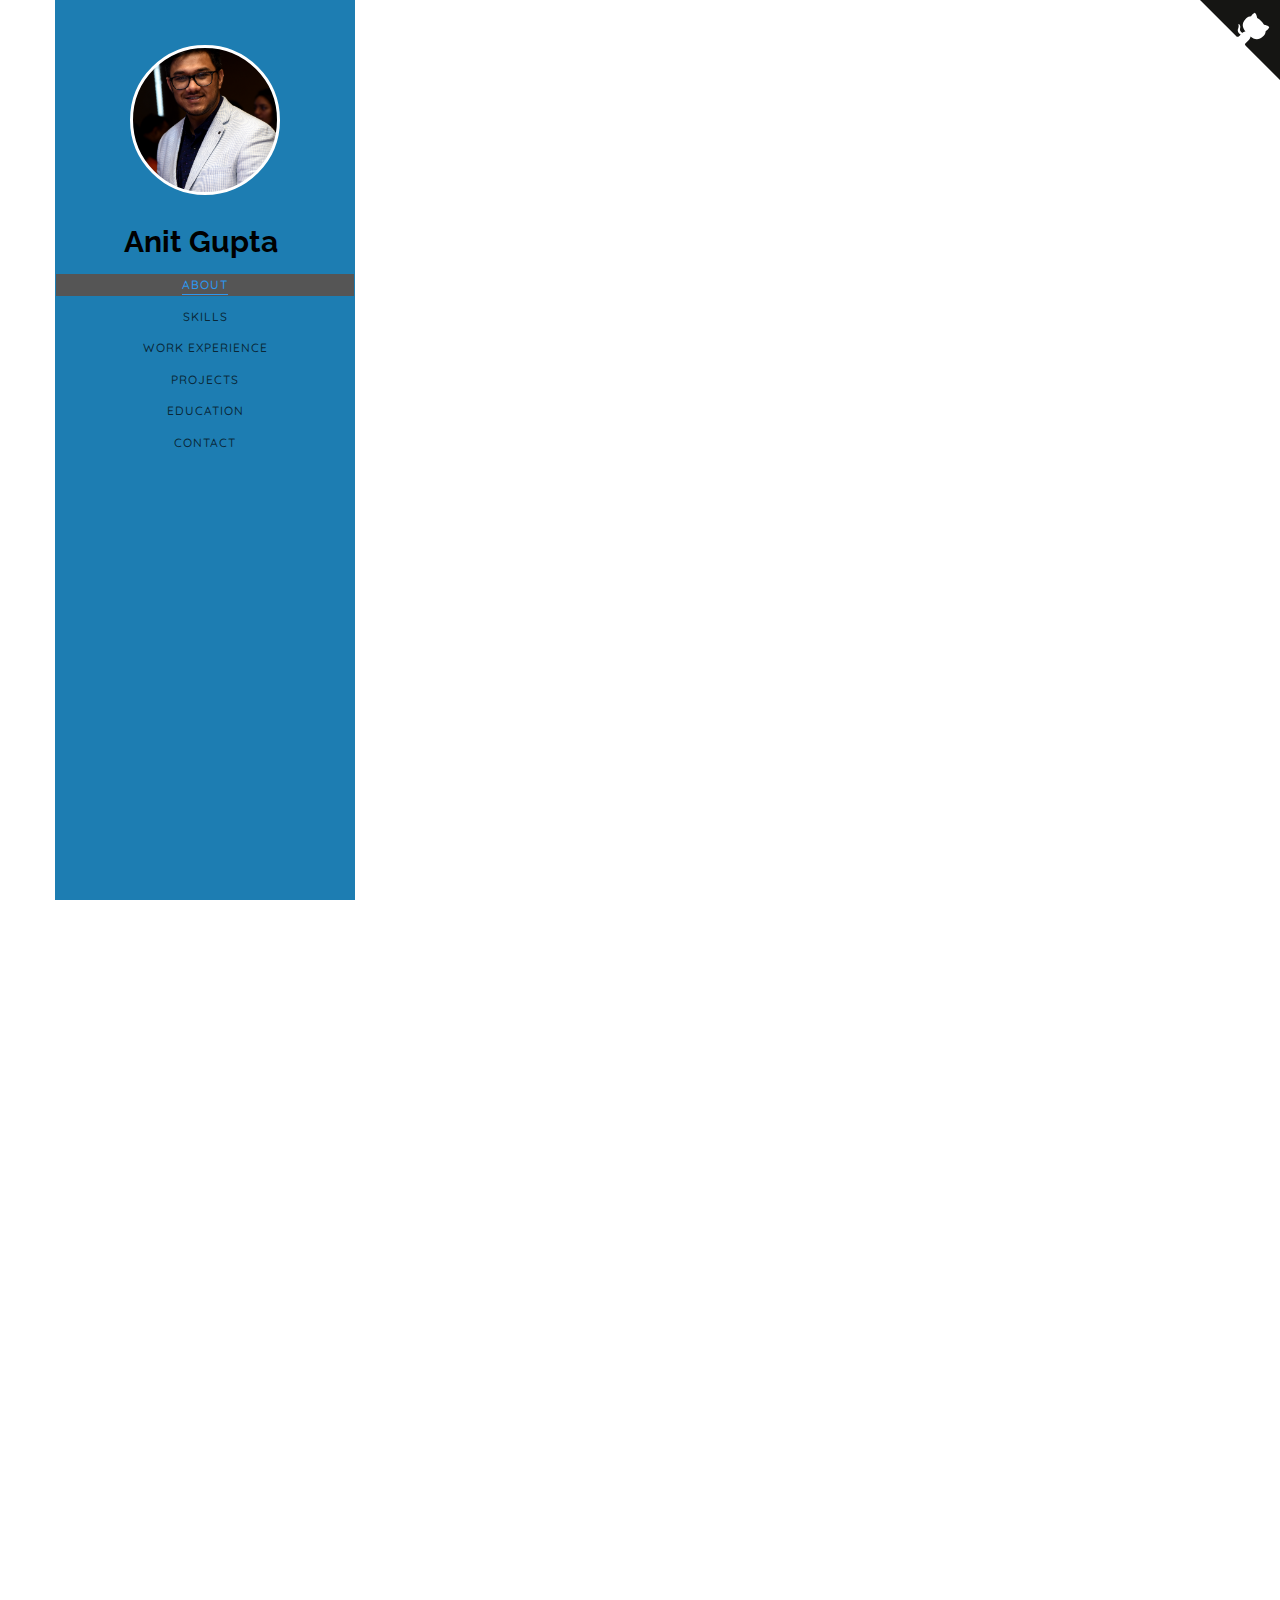
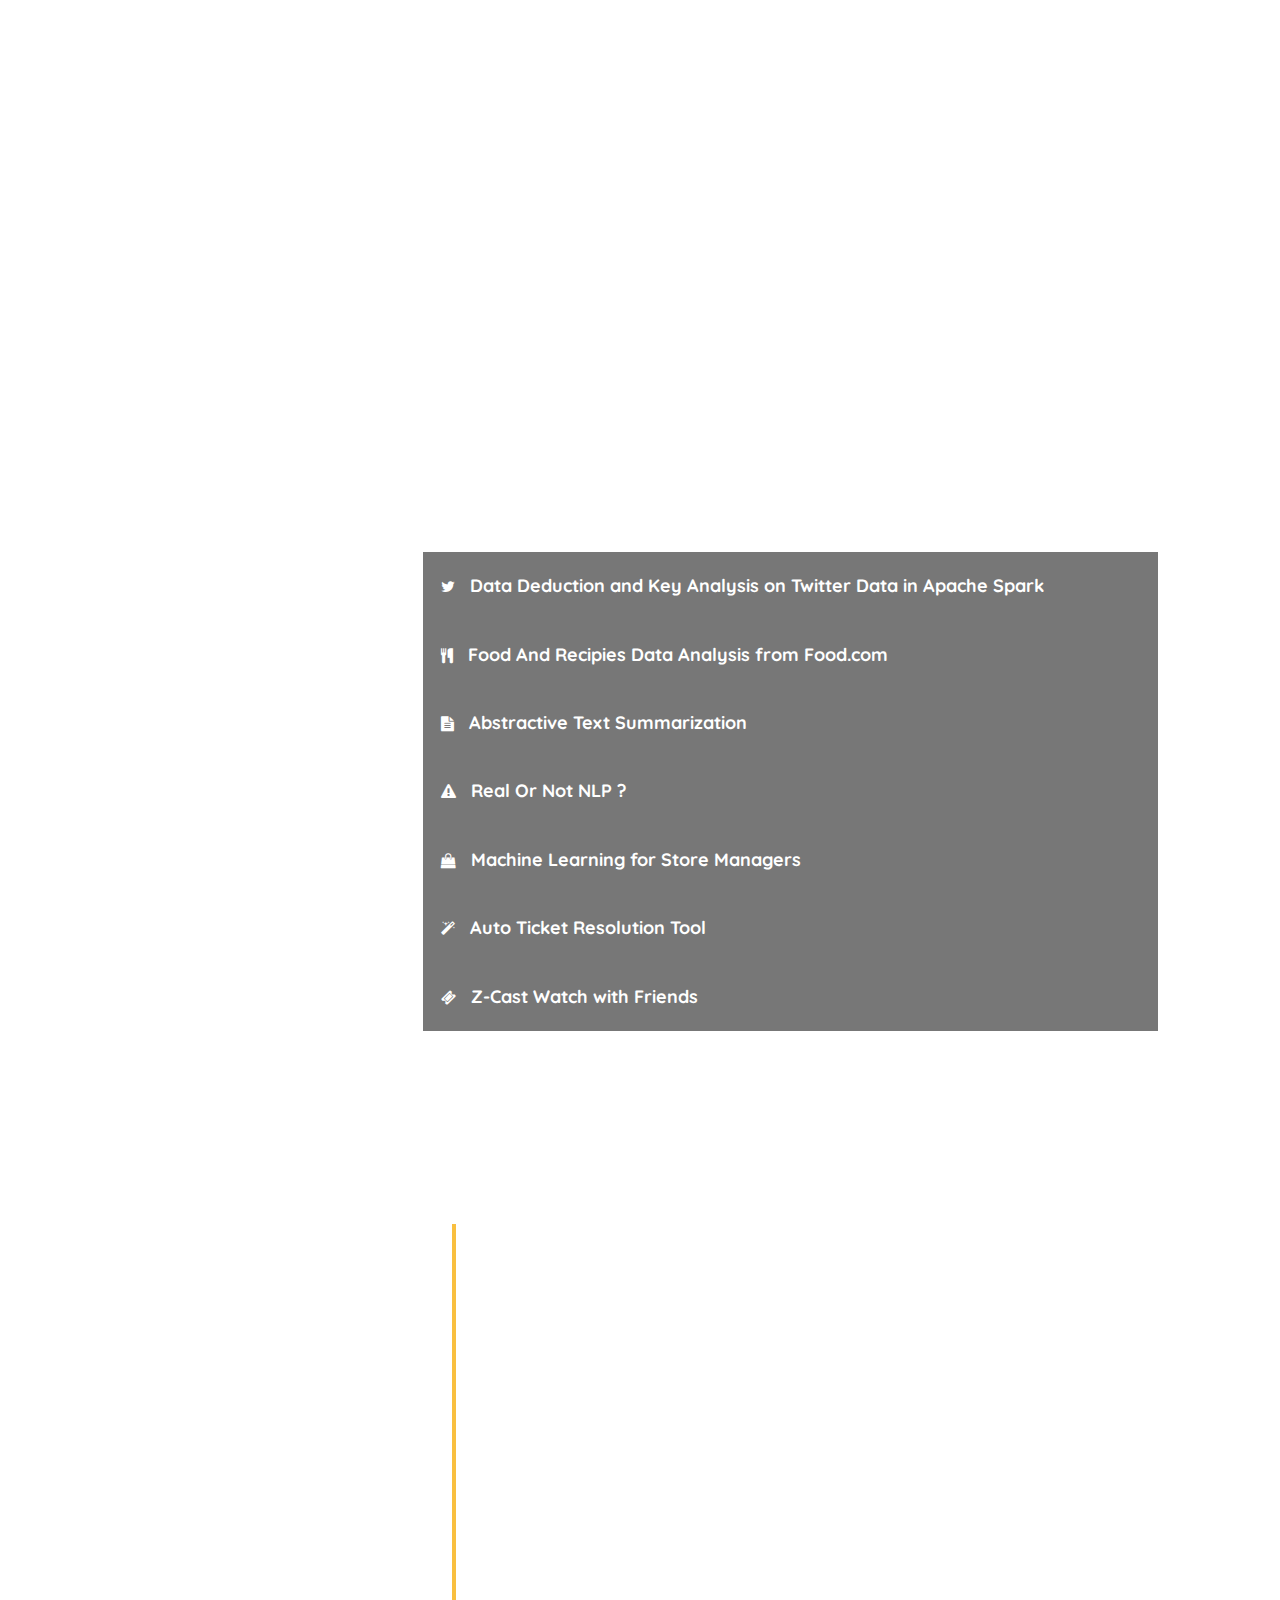
<file: index.html>
<!DOCTYPE HTML>
<html>
   <head>
      <meta charset="utf-8">
      <meta http-equiv="X-UA-Compatible" content="IE=edge">
      <title>Anit Gupta - Data Engineering Portfolio Webpage </title>
      <meta name="viewport" content="width=device-width, initial-scale=1">
      <meta name="description" content="Portfolio webpage of Anit Gupta" />
      <meta name="keywords" content="website,personal website,github,projects,computer science and engineering" />
      <meta name="author" content="Anit Gupta" />
      <!--Social Media icons-->
      <link rel="stylesheet" href="https://cdnjs.cloudflare.com/ajax/libs/font-awesome/4.7.0/css/font-awesome.min.css">
      <!-- Place favicon.ico and apple-touch-icon.png in the root directory -->
      <link rel="icon" type="image/png" href="logo.png">
      <link href="https://fonts.googleapis.com/css?family=Quicksand:300,400,500,700" rel="stylesheet">
      <link href="https://fonts.googleapis.com/css?family=Playfair+Display:400,400i,700" rel="stylesheet">
      <link href="https://fonts.googleapis.com/css?family=Montserrat|Open+Sans|Raleway&display=swap" rel="stylesheet">
       <link href="https://fonts.googleapis.com/css?family=Montserrat&display=swap" rel="stylesheet">
      <!-- Animate.css -->
      <link rel="stylesheet" href="css/animate.css">
      <!-- Bootstrap  -->
      <link rel="stylesheet" href="css/bootstrap.css">
      <!-- Flexslider  -->
      <link rel="stylesheet" href="css/flexslider.css">
      <!-- Flaticons  -->
      <link rel="stylesheet" href="fonts/flaticon/font/flaticon.css">
      <!-- Theme style  -->
      <link rel="stylesheet" href="css/style.css">
      <!-- Modernizr JS -->
      <script src="js/modernizr-2.6.2.min.js"></script>

       <!-----Google adsense code---->
       <script data-ad-client="ca-pub-4767382980457301" async src="https://pagead2.googlesyndication.com/pagead/js/adsbygoogle.js"></script>
       <style>
          .collapsible {
            background-color: #777;
            color: white;
            cursor: pointer;
            padding: 18px;
            width: 100%;
            border: none;
            text-align: left;
            outline: none;
            font-size: 15px;
          }

          .active, .collapsible:hover {
            background-color: #555;
          }

          .content {
            padding: 0 18px;
            max-height: 0;
            overflow: hidden;
            transition: max-height 0.2s ease-out;
            background-color: #f1f1f1;
          }
        </style>
  </head>
   <body>

      <div id="colorlib-page">
         <div class="container-wrap">
            <a href="#" class="js-colorlib-nav-toggle colorlib-nav-toggle" data-toggle="collapse" data-target="#navbar" aria-expanded="false" aria-controls="navbar"><i></i></a>
            <!----Side bar--->
            <aside id="colorlib-aside" role="complementary" class="border js-fullheight">
               <div class="text-center">
                  <div class="author-img" style="background-image: url(images/anit_gupta.png);"></div>
                  <h1 id="colorlib-logo"><a href="https://gupta-anit.github.io">Anit Gupta</a></h1>
               </div>
               <nav id="colorlib-main-menu" role="navigation" class="navbar">
                  <div id="navbar" class="collapse">
                     <ul>
                        <li><a href="#" data-nav-section="about">About</a></li>
                        <li><a href="#" data-nav-section="skills">Skills</a></li>
                        <li><a href="#" data-nav-section="experience">Work Experience</a></li>
                        <li><a href="#" data-nav-section="projects">Projects</a></li>
                        <li><a href="#" data-nav-section="education">Education</a></li>
                        <li><a href="#" data-nav-section="contact">Contact</a></li>
                     </ul>
                  </div>
               </nav>
            </aside>
            <!--- Github ribbon ----------->
            <a href="#" class="github-corner" aria-label="View source on GitHub">
               <svg width="80" height="80" viewBox="0 0 250 250" style="fill:#151513; color:#fff; position: absolute; top: 0; border: 0; right: 0;" aria-hidden="true">
                  <path d="M0,0 L115,115 L130,115 L142,142 L250,250 L250,0 Z"></path>
                  <path d="M128.3,109.0 C113.8,99.7 119.0,89.6 119.0,89.6 C122.0,82.7 120.5,78.6 120.5,78.6 C119.2,72.0 123.4,76.3 123.4,76.3 C127.3,80.9 125.5,87.3 125.5,87.3 C122.9,97.6 130.6,101.9 134.4,103.2" fill="currentColor" style="transform-origin: 130px 106px;" class="octo-arm"></path>
                  <path d="M115.0,115.0 C114.9,115.1 118.7,116.5 119.8,115.4 L133.7,101.6 C136.9,99.2 139.9,98.4 142.2,98.6 C133.8,88.0 127.5,74.4 143.8,58.0 C148.5,53.4 154.0,51.2 159.7,51.0 C160.3,49.4 163.2,43.6 171.4,40.1 C171.4,40.1 176.1,42.5 178.8,56.2 C183.1,58.6 187.2,61.8 190.9,65.4 C194.5,69.0 197.7,73.2 200.1,77.6 C213.8,80.2 216.3,84.9 216.3,84.9 C212.7,93.1 206.9,96.0 205.4,96.6 C205.1,102.4 203.0,107.8 198.3,112.5 C181.9,128.9 168.3,122.5 157.7,114.1 C157.9,116.9 156.7,120.9 152.7,124.9 L141.0,136.5 C139.8,137.7 141.6,141.9 141.8,141.8 Z" fill="currentColor" class="octo-body"></path>
               </svg>
            </a>
            <style>.github-corner:hover .octo-arm{animation:octocat-wave 560ms ease-in-out}@keyframes octocat-wave{0%,100%{transform:rotate(0)}20%,60%{transform:rotate(-25deg)}40%,80%{transform:rotate(10deg)}}@media (max-width:500px){.github-corner:hover .octo-arm{animation:none}.github-corner .octo-arm{animation:octocat-wave 560ms ease-in-out}}</style>
            <!----- main page--------->
            <div id="colorlib-main">
               <!---------------About me---------------------->
               <section class="colorlib-about" data-section="about">
                  <div class="colorlib-narrow-content">
                     <div class="row">
                        <div class="col-md-12">
                           <div class="row row-bottom-padded-sm animate-box" data-animate-effect="fadeInLeft">
                              <div class="col-md-12">
                                 <div class="about-desc">
                                    <h1>Anit Gupta</span></h1>
                                    Georgia State University<br>
                                    Masters in Data Science and Analytics
                                    <hr>
                                    <p>  I am currently pursuing my Master's in Data Science and Analytics from Gerogia State University. I also work as a research assistant
                                        in Data Mining Lab. Prior to this I have 3 years of experience working at Amdocs telecom enterprise software provider.
                                        I was developing CRM and Ordering application then later on I switched to analytical aspects of our product and automation tools using machine learning.
                                        Managing data for millions of users got me intrested in the field of data science.
                                        <br>
                                        <br>
                                        Apart from this im a big hackathon enthusiats I have participated in 6 hackathons uptill now.
                                        Im a big fan of Friends(TV Show) too.
                                        <br>
                                        <br>
                                        Below are some areas where I have gained expertise and respective project work.
                                        </p>
                                 </div>
                              </div>
                           </div>
                           <div class="row">
                              <div class="col-md-3 animate-box" data-animate-effect="fadeInRight">
                                 <a href="de.html" target="_blank">
                                    <div class="services color-5">
                                       <span class="icon2"><i class="fa fa-desktop"></i></span>
                                       <h3>Data<br> Engineering</h3>
                                    </div>
                                 </a>
                              </div>
                              <div class="col-md-3 animate-box" data-animate-effect="fadeInRight">
                                 <a href="ct.html" target="_blank">
                                    <div class="services color-2">
                                       <span class="icon2"><i class="fa fa-code"></i></span>
                                       <h3>Cloud<br> Technologies</h3>
                                    </div>
                                 </a>
                              </div>
                              <div class="col-md-3 animate-box" data-animate-effect="fadeInRight">
                                 <a href="software.html" target="_blank">
                                    <div class="services color-3">
                                       <span class="icon2"><i class="fa fa-terminal"></i></span>
                                       <h3>Software Development</h3>
                                    </div>
                                 </a>
                              </div>
                              <div class="col-md-3 animate-box" data-animate-effect="fadeInRight">
                                 <a href="ml.html" target="_blank">
                                    <div class="services color-4">
                                       <span class="icon2"><i class="fa fa-android"></i></span>
                                       <h3>Machine Learning</h3>
                                    </div>
                                 </a>
                              </div>
                      <!--     <div class="row">
                              <div class="col-md-12 animate-box" data-animate-effect="fadeInLeft">
                                 <div class="hire">
                                    <h2>You will be happy to know that I have completed over 20+ projects successfully!</h2>
                                    <a href="#" class="btn-hire" style="text-align: center;">Download Resume</a>
                                 </div>
                              </div>
                           </div>  -->
                        </div>
                     </div>
                  </div>
               </section>
               <!------Skills---------------->

               <section class="colorlib-about" data-section="skills">
                  <div class="colorlib-narrow-content">
                    <div class="row">
                       <div class="col-md-6 col-md-offset-3 col-md-pull-3 animate-box" data-animate-effect="fadeInLeft">
                          <div class="about-desc">
                           <h1>Skills </h1>
                          <hr>
                           </div>
                       </div>
                    </div>
                     <div class="row">
                        <div class="col-md-12">
                           <div class="row">
                              <div class="col-md-6 animate-box" data-animate-effect="fadeInRight">
                                 <a href="cp.html" target="_blank">
                                   <div class="services color-5">
                                      <h3><Bold><Strong>Programing Skills</Strong></Bold></h3>
                                      <div class="progress-wrap">
                                         <h3 style="font-weight: 500;">Python</h3>
                                         <div class="progress">
                                            <div class="progress-bar color-7" role="progressbar" aria-valuenow="70"
                                               aria-valuemin="0" aria-valuemax="100" style="width:70%">
                                               <span>70%</span>
                                            </div>
                                         </div>
                                      </div>
                                      <div class="progress-wrap">
                                         <h3 style="font-weight: 500;">Java</h3>
                                         <div class="progress">
                                            <div class="progress-bar color-7" role="progressbar" aria-valuenow="70"
                                               aria-valuemin="0" aria-valuemax="100" style="width:70%">
                                               <span>70%</span>
                                            </div>
                                         </div>
                                      </div>
                                      <div class="progress-wrap">
                                         <h3 style="font-weight: 500;">R Language</h3>
                                         <div class="progress">
                                            <div class="progress-bar color-7" role="progressbar" aria-valuenow="70"
                                               aria-valuemin="0" aria-valuemax="100" style="width:70%">
                                               <span>70%</span>
                                            </div>
                                         </div>
                                      </div>
                                      <p><strong><Bold>Other Languages:</Bold> </strong>PySpark and C/C++<p></p></p>
                                   </div>
                                 </a>
                              </div>


                              <div class="col-md-6 animate-box" data-animate-effect="fadeInRight">
                                 <a href="cp.html" target="_blank">
                                   <div class="services color-5">
                                      <h3><Bold><Strong>Libraries</Strong></Bold></h3>
                                      <div class="progress-wrap">
                                         <h3 style="font-weight: 500;">Pandas</h3>
                                         <div class="progress">
                                            <div class="progress-bar color-7" role="progressbar" aria-valuenow="70"
                                               aria-valuemin="0" aria-valuemax="100" style="width:70%">
                                               <span>70%</span>
                                            </div>
                                         </div>
                                      </div>
                                      <div class="progress-wrap">
                                         <h3 style="font-weight: 500;">Sci-Kit Learn</h3>
                                         <div class="progress">
                                            <div class="progress-bar color-7" role="progressbar" aria-valuenow="70"
                                               aria-valuemin="0" aria-valuemax="100" style="width:70%">
                                               <span>70%</span>
                                            </div>
                                         </div>
                                      </div>
                                      <div class="progress-wrap">
                                         <h3 style="font-weight: 500;">Keras</h3>
                                         <div class="progress">
                                            <div class="progress-bar color-7" role="progressbar" aria-valuenow="70"
                                               aria-valuemin="0" aria-valuemax="100" style="width:70%">
                                               <span>70%</span>
                                            </div>
                                         </div>
                                      </div>
                                        <p><strong><Bold>Other Libraries:</Bold> </strong>Numpy, Spacy, Plotly, MLlib and Tensorflow</p>
                                   </div>
                                 </a>
                              </div>
                              <div class="col-md-6 animate-box" data-animate-effect="fadeInRight">
                                 <a href="cp.html" target="_blank">
                                   <div class="services color-5">
                                      <h3><Bold><Strong>Databases</Strong></Bold></h3>
                                      <div class="progress-wrap">
                                         <h3 style="font-weight: 500;">Oracle SQL</h3>
                                         <div class="progress">
                                            <div class="progress-bar color-7" role="progressbar" aria-valuenow="70"
                                               aria-valuemin="0" aria-valuemax="100" style="width:70%">
                                               <span>70%</span>
                                            </div>
                                         </div>
                                      </div>
                                      <div class="progress-wrap">
                                         <h3 style="font-weight: 500;">MySQL</h3>
                                         <div class="progress">
                                            <div class="progress-bar color-7" role="progressbar" aria-valuenow="70"
                                               aria-valuemin="0" aria-valuemax="100" style="width:70%">
                                               <span>70%</span>
                                            </div>
                                         </div>
                                      </div>
                                      <div class="progress-wrap">
                                         <h3 style="font-weight: 500;">HIVE</h3>
                                         <div class="progress">
                                            <div class="progress-bar color-7" role="progressbar" aria-valuenow="70"
                                               aria-valuemin="0" aria-valuemax="100" style="width:70%">
                                               <span>70%</span>
                                            </div>
                                         </div>
                                      </div>
                                      <p><strong><Bold>Other Databases:</Bold> </strong>BigQuery and SQLServer 2008</p>

                                   </div>
                                 </a>
                              </div>


                               <div class="col-md-6 animate-box" data-animate-effect="fadeInRight">
                                  <a href="cp.html" target="_blank">
                                    <div class="services color-5">
                                       <h3><Bold><Strong>Machine Learning</Strong></Bold></h3>
                                       <div class="progress-wrap">
                                          <h3 style="font-weight: 500;">Natural Language Processing and Generation</h3>
                                          <div class="progress">
                                             <div class="progress-bar color-7" role="progressbar" aria-valuenow="70"
                                                aria-valuemin="0" aria-valuemax="100" style="width:70%">
                                                <span>70%</span>
                                             </div>
                                          </div>
                                       </div>
                                       <div class="progress-wrap">
                                          <h3 style="font-weight: 500;">Regressions and Classification Models</h3>
                                          <div class="progress">
                                             <div class="progress-bar color-7" role="progressbar" aria-valuenow="70"
                                                aria-valuemin="0" aria-valuemax="100" style="width:70%">
                                                <span>70%</span>
                                             </div>
                                          </div>
                                       </div>
                                       <div class="progress-wrap">
                                          <h3 style="font-weight: 500;">Predictive and Time Series Analysis</h3>
                                          <div class="progress">
                                             <div class="progress-bar color-7" role="progressbar" aria-valuenow="70"
                                                aria-valuemin="0" aria-valuemax="100" style="width:70%">
                                                <span>70%</span>
                                             </div>
                                          </div>
                                       </div>
                                       <p><strong><Bold>Other ML Skills:</Bold> </strong>Deep Learning Architectures, Unsupervised Learning and Feature Engineering</p>

                                    </div>
                                  </a>
                               </div>
                             </div>

                          </div>
                        </div>
                      </div>
                    </section>
                    <!--------Project---------->
                    <section class="colorlib-contact" data-section="projects">
                      <div class="colorlib-narrow-content">
                         <div class="row">
                            <div class="col-md-6 col-md-offset-3 col-md-pull-3 animate-box" data-animate-effect="fadeInLeft">
                               <div class="about-desc">
                                <h1>Relevant Project work </h1>
                               <hr>
                                </div>
                            </div>
                         </div>
                         <button class="collapsible"><span class="icon2" ><i class="fa fa-twitter"></i><strong><font size="4.5">&nbsp;&nbsp;&nbsp;Data Deduction and Key Analysis on Twitter Data in Apache Spark</font></strong></span></button>
                              <div class="content">
                                   <div><b><u>Description:</b></u><br>
                                      <li>Analyzed and preprocessed Twitter data comparing run time speeds on simple python, parallel <br>procesessing in python and Apache spark.</li>
                                      <li>We analysed and ran our commands on 50GB of compressed data(~200GB uncompressed) to do that efficiently we used Azure HDinsights and clusters were made on Azure cloud.</li>
                                      <li>Using Vader libraray from NLTK we did sentiment analysis on all tweets. Parity based sentiment analysis was done.</li>
                                      <li>Implemented LDA to find the major topics of discussion in the tweets related to Pokemon GO. </li>
                                      <li> Every task was done using Machine Learning library from spark.</li>
                                   </div>

                              </div>
                              <button class="collapsible"><span class="icon2" ><i class="fa fa-cutlery"></i><strong><font size="4.5">&nbsp;&nbsp;&nbsp;Food And Recipies Data Analysis from Food.com</font></strong></span></button>
                              <div class="content">
                              <div><b><u>Description:</b></u><br>
                                   <li>We Analysed data from Food.com and using Data Enginnering principle a new feature was added i.e. filter by cuisine. This was done by introducing a new column of cuisine.
                                    Cuisines were predicted using ingridients used to make the recipie. Random forest Classifier was used with the accuracy of 84%.</li>
                                   <li>We also analyzed the calorific values and how people react to foods from different calorific values.</li>
                                   <li>We also applied apriori algorithm to find the frequently bought items. That could also have been an addon feature on food.com</li>
                              </div>
                              </div>
                              <button class="collapsible"><span class="icon2" ><i class="fa fa-file-text"></i><strong><font size="4.5">&nbsp;&nbsp;&nbsp;Abstractive Text Summarization</font></strong></span></button>
                              <div class="content">
                                <div><b><u>Description:</b></u><br>
                                    <li>We used gigaword dataset which consists of 4.4M lines and trained bidirectional stacked LSTM based seq2seq model.</li>
                                    <li>Our model surpassed the ROUGE scores from convolution based seq2seq models by facebook by 3.4% of more precision and 7.8% of more recall.</li>
                                    <li>We used deplyed our model in a web interface and delivered a complete project. </li>
                                    <li>We used techniques like attention, dropout, gradient clipping to make the model perform better.</li>
                                    <li>We made the entire product scalable and easily deployable on any platform. Using Data pipelines</li>
                                </div>
                              </div>


                              <button class="collapsible"><span class="icon2" ><i class="fa fa-exclamation-triangle"></i><strong><font size="4.5">&nbsp;&nbsp;&nbsp;Real Or Not NLP ?</font></strong></span></button>
                              <div class="content">
                                <div><b><u>Description:</b></u><br>
                                    <li>We leveraged tweets to classify dister tweets. The motivation is to filter out the geniune tweets.</li>
                                    <li>With the help of deep learning architectures we were able to filter out tweet with accuracy upto 87%</li>
                                    <li>We used state of the art pretrained model BERT to our advantage and customized it used excessive layers on top of it.</li>
                                </div>
                              </div>

                              <button class="collapsible"><span class="icon2" ><i class="fa fa-shopping-bag"></i><strong><font size="4.5">&nbsp;&nbsp;&nbsp;Machine Learning for Store Managers</font></strong></span></button>
                              <div class="content">
                                <div><b><u>Description:</b></u><br>
                                   <li>This is another intresting hackathon project where we utilized transaction API from NCR to train our model and and do predictive  analytics.</li>
                                   <li>We made a intuitive webpage for store managers where we predicted the short of stock of any product and sent notifications. This was done using SARIMAX time series analysis. </li>
                                   <li>Other module was that it diplayed the frequently bought items and there quantity in stock.</li>
                                   <li>We classified multiple production in the basis of their category and displayed some intresting facts which might be useful for the store manager.</li>
                                   <li>Here machine learning alogrithms where implemented in pyhton which was later integrated with NodeJS fo visulizations.</li>
                                </div>
                              </div>

                              <button class="collapsible"><span class="icon2" ><i class="fa fa-magic"></i><strong><font size="4.5">&nbsp;&nbsp;&nbsp;Auto Ticket Resolution Tool</font></strong></span></button>
                              <div class="content">
                                <div><b><u>Description:</b></u><br>
                                   <li>This was one of the project that we worked as an SRE (Site-reliability Engineer) to eliminate toil. </li>
                                   <li>Amdocs used to get more that 35k stuck orders daily due to multiple reasons. This tool was supposed to classify the stuck order into one ofthe labelled issues and apply the work around.
                                         if the confidence was above a threshold.</li>
                                   <li>After this tool was in production 60% of the stuck order were getting resolved automatically.</li>
                                </div>
                              </div>

                              <button class="collapsible"><span class="icon2" ><i class="fa fa-ticket"></i><strong><font size="4.5">&nbsp;&nbsp;&nbsp;Z-Cast Watch with Friends</font></strong></span></button>
                              <div class="content">
                                <div><b><u>Description:</b></u><br>
                                    <li>This was one of our hackathon project were we implemented a augumented reality movie theater where you can schedule and watch movies with friends.(Same as watch party in facebook now but we implented it earlier.)</li>
                                    <li>We used Vibiquity and UbiSoft API's and gave a platforms just like netflix to display the data. the data was in form of movies, songs, games etc. We preprocessed data in java and then displayed it on a web page where we further extended the functionality of augumented reality.</li>
                                    <li>This tool was made available across all the platforms TV, Phones, Webpages and tablets but just for android devices.</li>
                                 </div>
                              </div>
                      </section>


               <!--------------Work Experience----------->
               <section class="colorlib-experience" data-section="experience">
                  <div class="colorlib-narrow-content">
                     <div class="row">
                        <div class="col-md-6 col-md-offset-3 col-md-pull-3 animate-box" data-animate-effect="fadeInLeft">
                           <div class="about-desc">
                            <h1>Work <span style="color: #f9bf3f">Experience</span></h1>
                           <hr>
                            </div>
                        </div>
                     </div>
                     <div class="row">
                        <div class="col-md-12">
                           <div class="timeline-centered">
<!--
                              <article class="timeline-entry animate-box" data-animate-effect="fadeInRight">
                                 <div class="timeline-entry-inner">
                                    <div class="timeline-icon color-5">
                                       <i class="fa fa-user"></i>
                                    </div>
                                    <div class="timeline-label">
                                       <h2><a href="#">Geeksforgeeks</a> <span>July 2019 - Present</span></h2>
                                       <p><strong><a href="https://auth.geeksforgeeks.org/user/somawatvinay/profile">Campus Ambassador</a></strong><br> To engage in outreach to students at the campus about Geeksforgeeks’s study content, courses, opportunities, and to support all campus workshops by Geeksforgeeks.</p>
                                       <p></p>
                                    </div>
                                 </div>
                              </article>

-->
                            <article class="timeline-entry animate-box" data-animate-effect="fadeInLeft">
                               <div class="timeline-entry-inner">
                                  <div class="timeline-icon color-1">
                                     <i class="fa fa-code"></i>
                                  </div>
                                  <div class="timeline-label">
                                     <h2>Data Mining Lab<span> &nbsp; Jan 2020 - Present</span></h2>
                                     <p><strong>Heliosperical Data Science Researcher</strong><br>
                                     <br>Here we are working mith Predective Science Inc. inorder on a suite called nowcast where we try to predict the magnetic field in solar flares.</p>
                                     <p>We work with convolution LSTM to predict the solar flares in the short time (0-6 hours).
                                        This would be a huge discovery currently this task is being done by the physics models which are based on simulations.
                                        Making this prediction data dependent is our main task.
                                     </p>
                                     </p>
                                  </div>
                               </div>
                            </article>
                              <article class="timeline-entry animate-box" data-animate-effect="fadeInLeft">
                                 <div class="timeline-entry-inner">
                                    <div class="timeline-icon color-1">
                                       <i class="fa fa-code"></i>
                                    </div>
                                    <div class="timeline-label">
                                       <h2>Georgia State University<span> &nbsp; Aug 2019 - Dec 2019</span></h2>
                                       <p><strong>Graduate Research Assistant</strong><br>
                                       <br> Here my job is divided into two main areas one was the website management for the entire interdisciplinary program. The other one is related to one of the inner courses of this program homelessness lab. </p>
                                       <p>
                                       As part of website management, I'm working on the website for this entire program where and integrating it with GSU's main webpage. For doing this, I'm using PHP with WordPress.
                                       Since the website also covers aspects of marketing and promotion and this program being a complex model, I'm making it as intuitive and simplistic as possible.</p>
                                       <p>
                                       Homelessness lab is one of the labs of this program. Here I lead the students on the analytical part of student homelessness. From data collection, strategies until compiling it to represent it to the authorities without violating any privacy laws is our primary goal. .</p>
                                       <p></p>
                                    </div>
                                 </div>
                              </article>
                              <article class="timeline-entry animate-box" data-animate-effect="fadeInRight">
                                 <div class="timeline-entry-inner">
                                    <div class="timeline-icon color-2">
                                       <i class="fa fa-globe"></i>
                                    </div>
                                    <div class="timeline-label">
                                       <h2><a href="#">Amdocs Development Center LLP.</a> <span>Aug 2016 - July 2019</span></h2>
                                                                             <p><strong>Experienced Software Developer</strong><br>
                                                                              <li>Telecom. customer data-analysis to bring out relevant insights using Python, Tableau, Excel and other tools.</li>
                                                                              <li>Implementation of Auto Ticket Resolution using Atom IQ, Power BI, Python where labeling, training and processing of UTS tickets were done. Tool helped to solve 42 % of the daily incoming tickets without human intervention. </li>
                                                                              <li>Delivered more than 20 CR’s, Raised and Fixed more than 200 defects, implemented 5-7 toils helping client avoid P0 and P1 and improvise the code from performance and security point of view.</li>
                                                                              <li>Many Client Site (Latin America) visits to explain the business growth with data visualizations and help get more business.</li>
                                                                                                                  </p>
                                    </div>
                                 </div>
                              </article>
                              <article class="timeline-entry begin animate-box" data-animate-effect="fadeInBottom">
                                 <div class="timeline-entry-inner">
                                    <div class="timeline-icon color-none">
                                    </div>
                                 </div>
                              </article>
                           </div>
                        </div>
                     </div>
                  </div>
               </section>
               <section class="colorlib-experience" data-section="education">
                 <div class="colorlib-narrow-content">
                   <div class="row">
                      <div class="col-md-12 col-md-offset-6 col-md-pull-6 animate-box" data-animate-effect="fadeInLeft">
                         <div class="about-desc">
                          <h1>Education and Course Work</h1>
                         <hr>
                          </div>
                      </div>
                   </div>
                             <div class="row">
                                <div class="col-md-12 animate-box" data-animate-effect="fadeInRight">

                                      <div class="services color-5">
                                         <span class="icon2" ><i class="fa fa-university"></i><strong><font size="4.5">&nbsp;&nbsp;&nbsp;Georgia State University</font></strong></span>
                                         <div><b>Location:</b> Atlanta, Georgia, United States </div>
                                         <div><b>Year:</b> 2019-Present </div>
                                         <div><b>GPA:</b> 4.1/4.0 </div>
                                         <div><b>Course Work:</b> Big Data Programming, Data mining, Fundamentals of Data Science, Deep Learning , Advance Machine Learning, Statistical and Computational Analysis </div>

                                      </div>

                                </div>
                             </div>
                             <div class="row">
                                <div class="col-md-12 animate-box" data-animate-effect="fadeInRight">

                                      <div class="services color-5">
                                         <span class="icon2"><i class="fa fa-university"></i><strong><font size="4.5">&nbsp;&nbsp;&nbsp; Lovely Professional University</font> </strong></span>
                                         <div><b>Location:</b> Jalandhar, Punjab, India </div>
                                         <div><b>Year:</b> 2012-2016 </div>
                                         <div><b>GPA:</b> 8.26/10.0 </div>
                                         <div><b>Course Work:</b>Design and Analysis of Data Structures, Artificial intelligence, Machine Learning, Scripting Languages, Advance Database Systems, Advance Software Engineering </div>
                                      </div>
                                </div>
                             </div>
                       </div>
              </section>
              <section class="colorlib-contact" data-section="contact">

                        <div class="col-md-12">
                           <div class="row row-bottom-padded-sm animate-box" data-animate-effect="fadeInLeft">
                             <div class="colorlib-narrow-content">
                               <div class="row">
                                  <div class="col-md-12 col-md-offset-6 col-md-pull-6 animate-box" data-animate-effect="fadeInLeft">
                                     <div class="about-desc">
                                      <h1>Contact</h1>
                                      </div>
                                  </div>
                               </div>
                              <hr>
                              <p><b>Email ID:&nbsp; </b><strong><a href = "mailto: anitg.4@gmail.com"> anitg.4@gmail.com</a></strong><br>
                              <b>Phone Number:&nbsp;</b> <strong>+1 404-343-5156</strong><br>
                              <b>Linkedin :&nbsp;</b> <strong><a href ="https://www.linkedin.com/in/anit-gupta">https://www.linkedin.com/in/anit-gupta</a></strong><br>
                              <b>Git Link :&nbsp;</b> <strong><a href ="https://github.com/gupta-anit">https://github.com/gupta-anit</a></strong>
                           </div>
                        </div>


               </section>

            </div>
         </div>
       </div>
    </div>
      <!-- end:colorlib-page -->
      <!-- jQuery -->
      <script src="js/jquery.min.js"></script>
      <!-- jQuery Easing -->
      <script src="js/jquery.easing.1.3.js"></script>
      <!-- Bootstrap -->
      <script src="js/bootstrap.min.js"></script>
      <!-- Waypoints -->
      <script src="js/jquery.waypoints.min.js"></script>
      <!-- Flexslider -->
      <script src="js/jquery.flexslider-min.js"></script>
      <!-- Counters -->
      <script src="js/jquery.countTo.js"></script>
      <!-- MAIN JS -->
      <script src="js/main.js"></script>
           <!--canvas js--->
           <script>
              var coll = document.getElementsByClassName("collapsible");
              var i;

              for (i = 0; i < coll.length; i++) {
                coll[i].addEventListener("click", function() {
                  this.classList.toggle("active");
                  var content = this.nextElementSibling;
                  if (content.style.maxHeight){
                    content.style.maxHeight = null;
                  } else {
                    content.style.maxHeight = content.scrollHeight + "px";
                  }
                });
              }
          </script>
   </body>
</html>
</file>
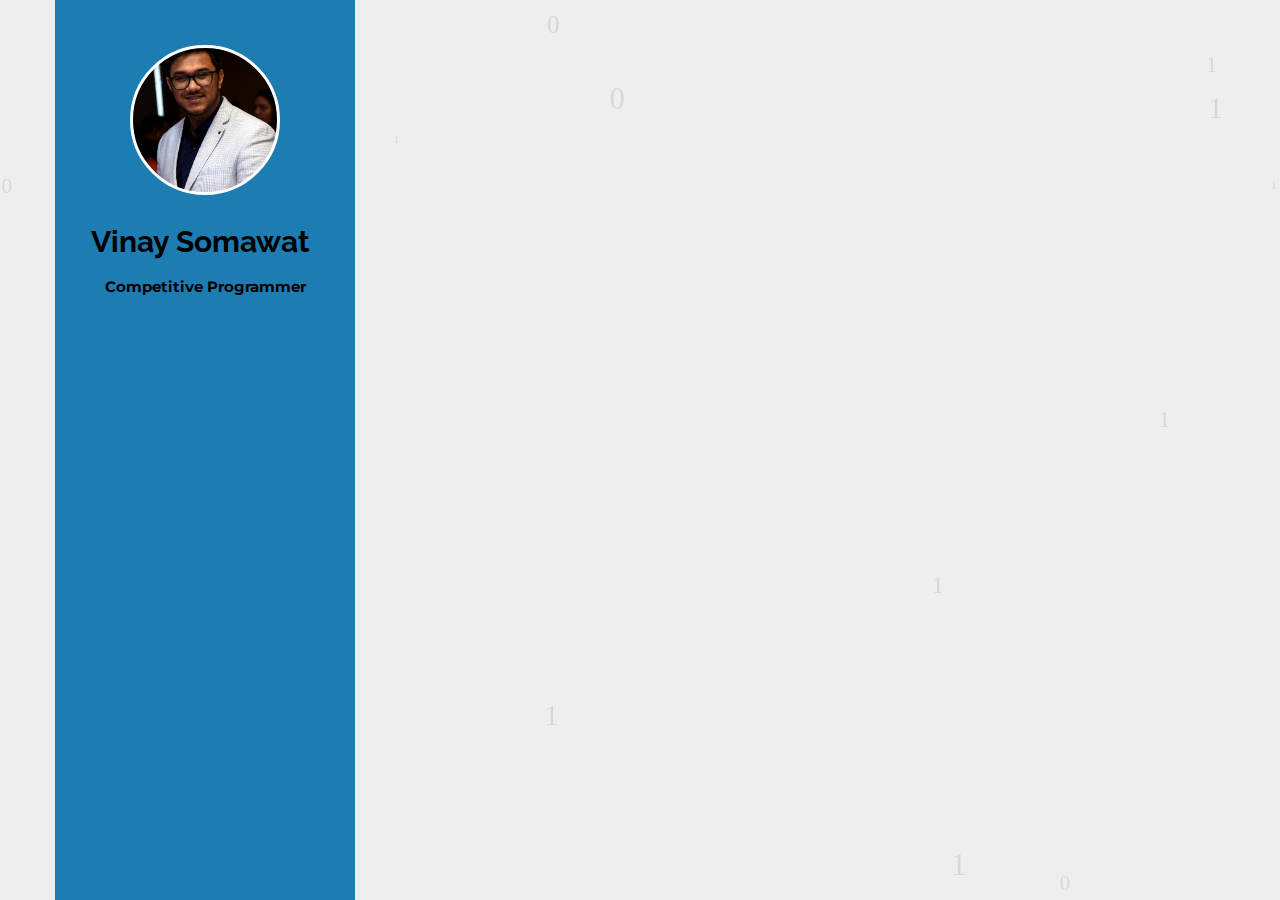
<file: cp.html>
<!DOCTYPE HTML>
<html>
   <head>
      <meta charset="utf-8">
      <meta http-equiv="X-UA-Compatible" content="IE=edge">
      <title>Vinay Somawat - Competitive Programming</title>
      <meta name="viewport" content="width=device-width, initial-scale=1">
      <meta name="description" content="Portfolio webpage of Vinay Somawat" />
      <meta name="keywords" content="website,personal website,github,projects,computer science and engineering" />
      <meta name="author" content="Vinay Somawat" />
      <!--Social Media icons-->
      <link rel="stylesheet" href="https://cdnjs.cloudflare.com/ajax/libs/font-awesome/4.7.0/css/font-awesome.min.css">
      <!-- Place favicon.ico and apple-touch-icon.png in the root directory -->
      <link rel="icon" type="image/png" href="logo.png">
      <link href="https://fonts.googleapis.com/css?family=Quicksand:300,400,500,700" rel="stylesheet">
      <link href="https://fonts.googleapis.com/css?family=Playfair+Display:400,400i,700" rel="stylesheet">
      <link href="https://fonts.googleapis.com/css?family=Montserrat|Open+Sans|Raleway&display=swap" rel="stylesheet">
      <!-- Animate.css -->
      <link rel="stylesheet" href="css/animate.css">
      <!-- Bootstrap  -->
      <link rel="stylesheet" href="css/bootstrap.css">
      <!-- Flexslider  -->
      <link rel="stylesheet" href="css/flexslider.css">
      <!-- Flaticons  -->
      <link rel="stylesheet" href="fonts/flaticon/font/flaticon.css">
      <!-- Theme style  -->
      <link rel="stylesheet" href="css/style.css">
      <!-- Modernizr JS -->
      <script src="js/modernizr-2.6.2.min.js"></script>
       <!-----Google adsense code---->
       <script data-ad-client="ca-pub-4767382980457301" async src="https://pagead2.googlesyndication.com/pagead/js/adsbygoogle.js"></script>
   </head>
   <body>
       <canvas id="canvas"></canvas>
      <div id="colorlib-page">
         <div class="container-wrap">
            <a href="#" class="js-colorlib-nav-toggle colorlib-nav-toggle" data-toggle="collapse" data-target="#navbar" aria-expanded="false" aria-controls="navbar"><i></i></a>
            <!----Side bar--->
            <aside id="colorlib-aside" role="complementary" class="border js-fullheight">
               <div class="text-center">
                  <div class="author-img" style="background-image: url(images/anit_gupta.png);"></div>
                  <h1 id="colorlib-logo"><a href="https://vinaysomawat.github.io">Vinay Somawat</a></h1>
                  <p><strong>Competitive Programmer</strong></p>
               </div>
            </aside>
            <!----- main page--------->
            <div id="colorlib-main">
               <!------Skills---------------->
               <section class="colorlib-skills" data-section="skills">
                  <div class="colorlib-narrow-content">
                     <div class="row">
                        <div class="col-md-6 col-md-offset-3 col-md-pull-3 animate-box" data-animate-effect="fadeInLeft">
                           <!--	<span class="heading-meta">My Specialty</span> -->
                           <h2>Profile Links</h2>
                           <hr>
                        </div>
                     </div>
                     <div class="row">
                        <div class="col-md-6 animate-box" data-animate-effect="fadeInLeft">
                           <div class="progress-wrap">
                              <strong>
                                 <a href="https://www.codechef.com/users/somawatvinay">
                                    <p style="color:firebrick">Codechef</p>
                                 </a>
                              </strong>
                           </div>
                        </div>

                        <div class="col-md-6 animate-box" data-animate-effect="fadeInLeft">
                           <div class="progress-wrap">
                              <strong>
                                 <a href="https://auth.geeksforgeeks.org/user/somawatvinay/profile">
                                    <p style="color:darkgreen">Geekforgeeks</p>
                                 </a>
                              </strong>
                           </div>
                        </div>

                        <div class="col-md-6 animate-box" data-animate-effect="fadeInLeft">
                           <div class="progress-wrap">
                              <strong>
                                 <a href="https://www.hackerrank.com/somawatvinay">
                                    <p style="color:forestgreen">HackerRank</p>
                                 </a>
                              </strong>
                           </div>
                        </div>
                        <div class="col-md-6 animate-box" data-animate-effect="fadeInRight">
                           <div class="progress-wrap">
                              <strong>
                                 <a href="https://github.com/vinaysomawat">
                                    <p style="color:black">GitHub</p>
                                 </a>
                              </strong>
                           </div>
                        </div>
                     </div>
                  </div>
               </section>
               <section class="colorlib-skills" data-section="skills">
                  <div class="colorlib-narrow-content">
                     <div class="row">
                        <div class="col-md-6 col-md-offset-3 col-md-pull-3 animate-box" data-animate-effect="fadeInLeft">
                           <!--	<span class="heading-meta">My Specialty</span> -->
                           <h2>Social Links</h2>
                           <hr>
                        </div>
                     </div>
                     <div class="row">
                        <div class="col-md-6 animate-box" data-animate-effect="fadeInRight">
                           <div class="progress-wrap">
                              <strong>
                                 <a href="https://www.linkedin.com/in/vinaysomawat/">
                                    <p style="color:dodgerblue">Linkedin</p>
                                 </a>
                              </strong>
                           </div>
                        </div>
                        <div class="col-md-6 animate-box" data-animate-effect="fadeInLeft">
                           <div class="progress-wrap">
                              <strong>
                                 <a href="https://quora.com/profile/Vinay-Somawat">
                                    <p style="color:darkred">Quora</p>
                                 </a>
                              </strong>
                           </div>
                        </div>
                        <div class="col-md-6 animate-box" data-animate-effect="fadeInRight">
                           <div class="progress-wrap">
                              <strong>
                                 <a href="https://medium.com/@vinaysomawat">
                                    <p style="color:aquamarine">Medium</p>
                                 </a>
                              </strong>
                           </div>
                        </div>
                        <div class="col-md-6 animate-box" data-animate-effect="fadeInLeft">
                           <div class="progress-wrap">
                              <strong>
                                 <a href="https://www.instagram.com/somawatvinay/">
                                    <p style="color:darkorange">Instagram</p>
                                 </a>
                              </strong>
                           </div>
                        </div>
                        <div class="col-md-6 animate-box" data-animate-effect="fadeInRight">
                           <div class="progress-wrap">
                              <strong>
                                 <a href="https://twitter.com/Vinay_Somawat">
                                    <p style="color:dodgerblue">Twitter</p>
                                 </a>
                              </strong>
                           </div>
                        </div>
                     </div>
                  </div>
               </section>
            </div>
            <!-- end:colorlib-main -->
         </div>
         <!-- end:container-wrap -->
      </div>
      <!-- end:colorlib-page -->
      <!-- jQuery -->
      <script src="js/jquery.min.js"></script>
      <!-- jQuery Easing -->
      <script src="js/jquery.easing.1.3.js"></script>
      <!-- Bootstrap -->
      <script src="js/bootstrap.min.js"></script>
      <!-- Waypoints -->
      <script src="js/jquery.waypoints.min.js"></script>
      <!-- Flexslider -->
      <script src="js/jquery.flexslider-min.js"></script>
      <!-- Counters -->
      <script src="js/jquery.countTo.js"></script>
      <!-- MAIN JS -->
      <script src="js/main.js"></script>
       <!--canvas js--->
           <script src="js/canvas.js"></script>
   </body>
</html>
</file>
<file: fonts/flaticon/font/flaticon.css>
.flaticons-solid:before {
  font-family: "FlatIcons Solid";
  speak: none;
  font-style: normal;
  font-weight: normal;
  line-height: 1;
  -webkit-font-smoothing: antialiased; }
  
.flaticons-stroke:before {
  font-family: "FlatIcons Stroke";
  speak: none;
  font-style: normal;
  font-weight: normal;
  line-height: 1;
  -webkit-font-smoothing: antialiased; }

[class=^"flaticons-"].A1:before,
[class=^"flaticons-"].paperclip-2:before {
  content: "e000"; }

[class=^"flaticons-"].A2:before {
  content: "e001"; }

[class=^"flaticons-"].A3:before {
  content: "e002"; }

[class=^"flaticons-"].B1:before {
  content: "e003"; }

[class=^"flaticons-"].B2:before {
  content: "e004"; }

[class=^"flaticons-"].B3:before {
  content: "e005"; }

[class=^"flaticons-"].C1:before {
  content: "e006"; }

[class=^"flaticons-"].C2:before {
  content: "e007"; }

[class=^"flaticons-"].C3:before {
  content: "e008"; }
</file>
<file: css/style.css>
@font-face {
  font-family: 'icomoon';
  src: url("../fonts/icomoon/icomoon.eot?srf3rx");
  src: url("../fonts/icomoon/icomoon.eot?srf3rx#iefix") format("embedded-opentype"), url("../fonts/icomoon/icomoon.ttf?srf3rx") format("truetype"), url("../fonts/icomoon/icomoon.woff?srf3rx") format("woff"), url("../fonts/icomoon/icomoon.svg?srf3rx#icomoon") format("svg");
  font-weight: normal;
  font-style: normal; }

/* =======================================================
*
* 	Template Style
*	Edit this section
*
* ======================================================= */
body {
  font-family: "Quicksand", Arial, sans-serif;
  font-weight: 400;
  font-size: 15px;
  line-height: 1.8;
  color: rgba(0, 0, 0, 0.7); }
  @media screen and (max-width: 992px) {
    body {
      font-size: 16px; }
      h2{
          text-align: center;
      }
canvas {
  background: #EEE;
  position: fixed;
  top: 0;
  left: 0;
}}
canvas {
  background: #EEE;
  position: fixed;
  top: 0;
  left: 0;
}

a {
  color: #2c98f0;
  -webkit-transition: 0.5s;
  -o-transition: 0.5s;
  transition: 0.5s; }
  a:hover, a:active, a:focus {
    color: #2c98f0;
    outline: none;
    text-decoration: none !important; }

p {
  margin-bottom: 1.5em;
    color: black;
    font-family: 'Montserrat', sans-serif;
}
x{
    margin-bottom: 1.5em;
    background-color:darkkhaki;
    color: black;
    backface-visibility: visible;
}

h1, h4, h5, h6 {
  color: #000;
  font-family: "Playfair Display", Georgia, serif;
  font-weight: 400;
  margin: 0 0 30px 0; }

h2{
    color: #000;
  font-family: "Playfair Display", Georgia, serif;
  font-weight: 200;
  margin: 0 0 20px 0;
}
h3{
    color: #000;
  font-family: "Playfair Display", Georgia, serif;
  font-weight: 200;
  margin: 0 0 30px 0;
}

figure {
  margin-bottom: 2.5em;
  float: left;
  width: 100%; }
  figure figcaption {
    font-size: 16px;
    width: 80%;
    margin: 20px auto 0px auto;
    color: #b3b3b3;
    font-style: italic;
    font-family: "Quicksand", Arial, sans-serif; }
    @media screen and (max-width: 480px) {
      figure figcaption {
        width: 100%; } }

::-webkit-selection {
  color: #fff;
  background: #2c98f0; }

::-moz-selection {
  color: #fff;
  background: #2c98f0; }

::selection {
  color: #fff;
    background: #2c98f0; }

#colorlib-page {
  width: 100%;
  overflow: hidden;
  position: relative; }

#colorlib-aside {
  padding-top: 3em;
  padding-bottom: 1px;
  float:left;
  width: 300px;
  position: fixed;
  z-index: 1001;
    background-color: #1d7db2;
  -webkit-transition: 0.5s;
  -o-transition: 0.5s;
  transition: 0.5s; }
  @media screen and (max-width: 768px) {
    #colorlib-aside {
      width: 300px;
      -moz-transform: translateX(-300px);
      -webkit-transform: translateX(-300px);
      -ms-transform: translateX(-300px);
      -o-transform: translateX(-300px);
      transform: translateX(-300px);
      padding-top: 4em;
	  background-color: #f9bf3f;
        height: auto;
      } }
  #colorlib-aside .author-img {
    width: 150px;
    height: 150px;
    margin: 0 auto;
    margin-bottom: 30px;
    -webkit-border-radius: 50%;
    -moz-border-radius: 50%;
    -ms-border-radius: 50%;
    border-radius: 50%;
    border: 3px solid white;}
#colorlib-aside h1{
    color: #000;
  font-family: 'Raleway', sans-serif;
}
  #colorlib-aside .position {
    display: block;
    margin-bottom: 2em;
    font-size: 12px;
    text-transform: uppercase; }
  #colorlib-aside #colorlib-logo {
    text-align: right;
    font-weight: 700;
    font-size: 30px;
    margin-bottom: .5em;
    display: block;
    width: 100%; }
    #colorlib-aside #colorlib-logo a {
      display: block;
      text-align: center;
      color: #000;
      padding-right: .3em;}
  #colorlib-aside #colorlib-main-menu {
    display: block;
    width: 100%; }
    #colorlib-aside #colorlib-main-menu .collapse {
      display: block !important; }
    #colorlib-aside #colorlib-main-menu ul {
      text-align: center;
      margin: 0;
      padding: 0; }
      @media screen and (max-width: 768px) {
        #colorlib-aside #colorlib-main-menu ul {
          margin: 0 0 2em 0; } }
      #colorlib-aside #colorlib-main-menu ul li {
        margin: 0 0 10px 0;
        padding: 0;
        list-style: none;
        font-size: 12px;
        font-weight: 500;
        text-transform: uppercase;
        letter-spacing: 1px; }
        #colorlib-aside #colorlib-main-menu ul li a {
          color: rgba(0, 0, 0, 0.7);
          text-decoration: none;
          position: relative;
          padding: 10px 0;
          font-family: "Quicksand", Arial, sans-serif;
          -webkit-transition: 0.3s;
          -o-transition: 0.3s;
          transition: 0.3s; }
          #colorlib-aside #colorlib-main-menu ul li a:after {
            content: "";
            position: absolute;
            height: 1px;
            bottom: 7px;
            left: 0;
            right: 0;
            background-color: #2c98f0;
            visibility: hidden;
            -webkit-transform: scaleX(0);
            -moz-transform: scaleX(0);
            -ms-transform: scaleX(0);
            -o-transform: scaleX(0);
            transform: scaleX(0);
            -webkit-transition: all 0.3s cubic-bezier(0.175, 0.885, 0.32, 1.275);
            -moz-transition: all 0.3s cubic-bezier(0.175, 0.885, 0.32, 1.275);
            -ms-transition: all 0.3s cubic-bezier(0.175, 0.885, 0.32, 1.275);
            -o-transition: all 0.3s cubic-bezier(0.175, 0.885, 0.32, 1.275);
            transition: all 0.3s cubic-bezier(0.175, 0.885, 0.32, 1.275); }
          #colorlib-aside #colorlib-main-menu ul li a:hover {
            text-decoration: none;
            color: black; }
            #colorlib-aside #colorlib-main-menu ul li a:hover:after {
              visibility: visible;
              -webkit-transform: scaleX(1);
              -moz-transform: scaleX(1);
              -ms-transform: scaleX(1);
              -o-transform: scaleX(1);
              transform: scaleX(1); }
        #colorlib-aside #colorlib-main-menu ul li.active a {
          color: #2c98f0; }
          #colorlib-aside #colorlib-main-menu ul li.active a:after {
            visibility: visible;
            -webkit-transform: scaleX(1);
            -moz-transform: scaleX(1);
            -ms-transform: scaleX(1);
            -o-transform: scaleX(1);
            transform: scaleX(1); }
  #colorlib-aside .colorlib-footer {
    font-size: 20px;
    text-align: center;
    font-weight: 400;
    color: rgba(0, 0, 0, 0.5);
    padding: 0 20px;
    width: 100%;}
    @media screen and (max-width: 768px) {
      #colorlib-aside .colorlib-footer {
        position: fixed;
        height: auto;} }
    #colorlib-aside .colorlib-footer span {
      display: block;}
    #colorlib-aside .colorlib-footer ul {
      padding: 0 20px;
      margin: 0 0 10px 0; }
      #colorlib-aside .colorlib-footer ul li {
        padding: 0 20px;
        margin: 0 0 10px 0;
        display: inline;
        list-style: none; }
#colorlib-aside .colorlib-footer h3 {
    font-family:inherit;
          padding: 4px; }
#colorlib-aside .colorlib-footer h3 a
{
    color: #FF722C;
    font-size: 18px;
}
#rcorners2 {
    border-radius: 15px;
  background: black;
  padding: 20px;
  width: 50%;
  height: 40px;
}
        #colorlib-aside .colorlib-footer ul li a {
          color: rgba(255, 255, 255, 0.3);
          padding: 4px; }
          #colorlib-aside .colorlib-footer ul li a:hover, #colorlib-aside .colorlib-footer ul li a:active, #colorlib-aside .colorlib-footer ul li a:focus {
            text-decoration: none;
            outline: none;
            color: black; }

.container-wrap {
  max-width: 1170px;
  margin: 0 auto; }

#colorlib-main {
  width: calc(100% - 300px);
  float: right;
  -webkit-transition: 0.5s;
  -o-transition: 0.5s;
  transition: 0.5s; }
  @media screen and (max-width: 768px) {
    #colorlib-main {
      width: 100%;
      padding: 0 1em; } }

#colorlib-hero {
  min-height: 500px;
  background: #fff url(../images/loader.gif) no-repeat center center;
  width: 100%;
  float: left;
  margin-bottom: 10em;
  clear: both; }
  #colorlib-hero .flexslider {
    border: none;
    z-index: 1;
    margin-bottom: 0; }
    #colorlib-hero .flexslider .slides {
      position: relative;
      overflow: visible; }
      #colorlib-hero .flexslider .slides li {
        background-repeat: no-repeat;
        background-size: cover;
        background-position: bottom center;
        min-height: 400px;
        position: relative; }
    #colorlib-hero .flexslider .flex-control-nav {
      bottom: 20px;
      z-index: 1000;
      left: 20px;
      float: left;
      width: auto; }
      @media screen and (max-width: 768px) {
        #colorlib-hero .flexslider .flex-control-nav {
          right: 20px;
          top: 100px; } }
      #colorlib-hero .flexslider .flex-control-nav li {
        display: block;
        margin-bottom: 10px; }
        #colorlib-hero .flexslider .flex-control-nav li a {
          background: rgba(0, 0, 0, 0.5);
          -webkit-box-shadow: none;
          box-shadow: none;
          width: 12px;
          height: 12px;
          cursor: pointer; }
          #colorlib-hero .flexslider .flex-control-nav li a.flex-active {
            cursor: pointer;
            background: transparent;
            border: 2px solid #2c98f0; }
    #colorlib-hero .flexslider .flex-direction-nav {
      display: none; }
    #colorlib-hero .flexslider .slider-text {
      display: table;
      opacity: 0;
      min-height: 500px;
      z-index: 9; }
      #colorlib-hero .flexslider .slider-text > .slider-text-inner {
        display: table-cell;
        vertical-align: middle;
        min-height: 700px;
        padding: 2.5em;
        position: relative; }
        @media screen and (max-width: 768px) {
          #colorlib-hero .flexslider .slider-text > .slider-text-inner {
            text-align: center; } }
        #colorlib-hero .flexslider .slider-text > .slider-text-inner h1, #colorlib-hero .flexslider .slider-text > .slider-text-inner h2 {
          margin: 0;
          padding: 0;
          color: black;
          font-family: "Playfair Display", Georgia, serif; }
        #colorlib-hero .flexslider .slider-text > .slider-text-inner h1 {
          margin-bottom: 20px;
          font-size: 60px;
          line-height: 1.3;
          font-weight: 700; }
          @media screen and (max-width: 768px) {
            #colorlib-hero .flexslider .slider-text > .slider-text-inner h1 {
              font-size: 28px; } }
        #colorlib-hero .flexslider .slider-text > .slider-text-inner h2 {
          font-size: 10px;
          line-height: 1.5;
          margin-bottom: 30px;
          font-weight: 300;
          font-family: "Quicksand", Arial, sans-serif; }
          #colorlib-hero .flexslider .slider-text > .slider-text-inner h2 a {
            color: rgba(44, 152, 240, 0.8);
            border-bottom: 1px solid rgba(44, 152, 240, 0.7); }
        #colorlib-hero .flexslider .slider-text > .slider-text-inner .heading-section {
          font-size: 50px; }
          @media screen and (max-width: 768px) {
            #colorlib-hero .flexslider .slider-text > .slider-text-inner .heading-section {
              font-size: 30px; } }
        #colorlib-hero .flexslider .slider-text > .slider-text-inner s
.colorlib-lead {
          font-size: 20px;
          color: #fff; }
        #colorlib-hero .flexslider .slider-text > .slider-text-inner p {
          margin-bottom: 0; }
        #colorlib-hero .flexslider .slider-text > .slider-text-inner .btn {
          font-size: 12px;
          text-transform: uppercase;
          letter-spacing: 2px;
          color: #000;
          padding: 10px 15px !important;
          border: none;
          font-weight: 400; }
          #colorlib-hero .flexslider .slider-text > .slider-text-inner .btn.btn-learn {
            color: #000;
            border: 1px solid #000;
            background: transparent !important; }
            #colorlib-hero .flexslider .slider-text > .slider-text-inner .btn.btn-learn:hover {
              background: transparent !important;
              border: 1px solid #000 !important; }
          @media screen and (max-width: 768px) {
            #colorlib-hero .flexslider .slider-text > .slider-text-inner .btn {
              width: 100%; } }

body.offcanvas {
  overflow-x: hidden; }
  body.offcanvas #colorlib-aside {
    -moz-transform: translateX(0);
    -webkit-transform: translateX(0);
    -ms-transform: translateX(0);
    -o-transform: translateX(0);
    transform: translateX(0);
    width: 300px;
    background-color: #f9bf3f;
    z-index: 999;
    position: fixed; }
  body.offcanvas #colorlib-main, body.offcanvas .colorlib-nav-toggle {
    top: 0;
    -moz-transform: translateX(300px);
    -webkit-transform: translateX(300px);
    -ms-transform: translateX(300px);
    -o-transform: translateX(300px);
    transform: translateX(300px); }

.colorlib-narrow-content {
  padding: 0 4.5em; }
  @media screen and (max-width: 878px) {
    .colorlib-narrow-content {
        width: 100%;
      padding: 0 1em; } }

.no-gutters {
  margin: 0;
  padding: 0; }

.colorlib-experience,
.colorlib-skills,
.colorlib-education,
.colorlib-blog,
.colorlib-work,
.colorlib-about,
.colorlib-installation,
.colorlib-services,
.colorlib-footer,
.colorlib-contact{
  padding-top: 5em;
  padding-bottom: 0em;
  clear: both;
  width: 100%;
  display: block; }
  @media screen and (max-width: 768px) {
    .colorlib-experience,
    .colorlib-skills,
    .colorlib-education,
    .colorlib-blog,
    .colorlib-work,
    .colorlib-about,
    .colorlib-installation,
    .colorlib-services,
      .colorlib-contact{
      padding-top: 2em;
      padding-bottom: 0em; } }


#colorlib-footer2 {
    background: black;
    width: 100%;
    padding-bottom: 3em;
    padding-top: 2em;
    padding-right: 2em;

}
#colorlib-footer2 .h2{
    color: red;
    text-align: center;
}

.author-img {
  background-size: cover;
  background-position: center center;
  background-repeat: no-repeat;
  position: relative; }

.colorlib-heading {
  font-size: 18px;
  margin-bottom: 2em;
  font-weight: 700;
  text-transform: uppercase;
  letter-spacing: 5px;
  line-height: 1.8;
  position: relative; }
  .colorlib-heading span {
    display: block; }
  @media screen and (max-width: 768px) {
    .colorlib-heading {
      margin-bottom: 2em; } }

.heading-meta {
  margin-bottom: 15px;
  display: block;
  font-size: 10px;
  text-transform: uppercase;
  color: #999999;
  font-weight: 500;
  letter-spacing: 5px; }

.about-img {
  width: 100%;
  height: 600px;
  margin-bottom: 10px;
margin-left: 10px;}

.about-desc h3 {
  font-size: 18px;
  text-transform: uppercase;
  letter-spacing: 5px;
  font-weight: 500; }

.about-desc h1 {
  font-size: 38px;
  font-weight: 400;
font-family: "Montserrat", Georgia, serif;}

.hire {
  padding: 2em;
  background: #f9bf3f; }
  .hire h2 {
    line-height: 1.5; }
  .hire .btn-hire {
    color: #000;
    text-transform: uppercase;
    letter-spacing: 1px;
    bordeR: 1px solid #000;
    padding: 2px 10px; }

.fancy-collapse-panel .panel-default > .panel-heading {
  padding: 0; }

<!-----projectcss------------>
#projects {
  padding: 50px 15px;
  border-bottom: 1px solid #dcd9d9;
  text-align: center
}

#projects h2 {
  color: #374054;
  margin-bottom: 50px
}

.project {
  position: relative;
  max-width: 900px;
  margin: 0 auto 30px auto;
  overflow: hidden;
  background: #fff;
  border-radius: 4px
}

.project-image {
  float: left
}

.project-info {
  position: absolute;
  top: 50%;
  transform: translateY(-50%);
  margin-left: 300px;
  padding: 15px
}

.project-info h3 {
  font-size: 1.5em;
  font-weight: 300;
  color: #374054;
  margin: 0 0 15px 0
}

.project-info p {
  color: #74808a;
  margin: 0 0 15px 0;
  font-size: 0.9em
}

.no-image .project-info {
  position: relative;
  margin: 0;
  padding: 30px 15px;
  transform: none
}

#more-projects {
  display: none
}


.panel-heading a {
  padding: 20px 25px;
  display: block;
  width: 100%;
  font-weight: 500;
  font-size: 14px;
  letter-spacing: 1px;
  text-transform: uppercase;
  font-family: "Quicksand", Arial, sans-serif;
  background-color: #2c98f0;
  color: #fff;
  position: relative;
  -webkit-box-shadow: none !important;
  -moz-box-shadow: none !important;
  -ms-box-shadow: none !important;
  -o-box-shadow: none !important;
  box-shadow: none !important; }

.panel {
  -webkit-box-shadow: none !important;
  -moz-box-shadow: none !important;
  -ms-box-shadow: none !important;
  -o-box-shadow: none !important;
  box-shadow: none !important;
  border: none; }

.panel-heading a:after {
  font-family: "icomoon";
  content: "\e115";
  position: absolute;
  right: 20px;
  font-size: 14px;
  font-weight: 400;
  top: 50%;
  line-height: 1;
  margin-top: -7px; }

.panel-heading a.collapsed:after {
  content: "\e114"; }

.panel-heading a.collapsed {
  background: #f2f3f7;
  border: 1px solid #e6e6e6 !important;
  color: #333333; }

.panel-body {
  padding: 1.5em;
  margin-top: 5px;
  border: 1px solid #e6e6e6 !important; }

.timeline-centered {
  position: relative;
  margin-bottom: 30px; }

.timeline-centered:before, .timeline-centered:after {
  content: " ";
  display: table; }

.timeline-centered:after {
  clear: both; }

.timeline-centered:before, .timeline-centered:after {
  content: " ";
  display: table; }

.timeline-centered:after {
  clear: both; }

.timeline-centered:before {
  content: '';
  position: absolute;
  display: block;
  width: 4px;
  background: #f9bf3f;
  top: 20px;
  bottom: 20px;
  margin-left: 29px; }

.timeline-centered .timeline-entry {
  position: relative;
  margin-top: 5px;
  margin-left: 30px;
  margin-bottom: 10px;
  clear: both; }

.timeline-centered .timeline-entry .timeline-entry-inner {
  position: relative;
  margin-left: -20px; }

.timeline-centered .timeline-entry .timeline-entry-inner .timeline-icon {
  display: block;
  width: 40px;
  height: 40px;
  background: #2c98f0;
  -webkit-border-radius: 50%;
  -moz-border-radius: 50%;
  -ms-border-radius: 50%;
  border-radius: 50%;
  text-align: center;
  -moz-box-shadow: 0 0 0 5px #f2f3f7;
  -webkit-box-shadow: 0 0 0 5px #f2f3f7;
  box-shadow: 0 0 0 5px #f2f3f7;
  line-height: 40px;
  float: left; }
  .timeline-centered .timeline-entry .timeline-entry-inner .timeline-icon i {
    color: #fff; }
  .timeline-centered .timeline-entry .timeline-entry-inner .timeline-icon.color-2 {
    background: #ec5453; }
  .timeline-centered .timeline-entry .timeline-entry-inner .timeline-icon.color-3 {
    background: #f9bf3f; }
  .timeline-centered .timeline-entry .timeline-entry-inner .timeline-icon.color-4 {
    background: #a84cb8; }
  .timeline-centered .timeline-entry .timeline-entry-inner .timeline-icon.color-5 {
    background: #2fa499; }
  .timeline-centered .timeline-entry .timeline-entry-inner .timeline-icon.color-none {
    background: #fff;
    width: 20px;
    height: 20px;
    margin-left: 10px; }

.timeline-centered .timeline-entry .timeline-entry-inner .timeline-label {
  position: relative;
  background: #f9bf3f;
  padding: 1.5em;
  margin-left: 60px;
  -webkit-background-clip: padding-box;
  -moz-background-clip: padding;
  background-clip: padding-box; }

.timeline-centered .timeline-entry .timeline-entry-inner .timeline-label:after {
  content: '';
  display: block;
  position: absolute;
  width: 0;
  height: 0;
  border-style: solid;
  border-width: 9px 9px 9px 0;
  border-color: transparent #f2f3f7 transparent transparent;
  left: 0;
  top: 10px;
  margin-left: -9px; }

.timeline-centered .timeline-entry .timeline-entry-inner .timeline-label p + p {
  margin-top: 15px; }

.timeline-centered .timeline-entry .timeline-entry-inner .timeline-label h2 {
  font-size: 20px;
  font-family: "Quicksand", Arial, sans-serif;
  font-weight: 500; }

.timeline-centered .timeline-entry .timeline-entry-inner .timeline-label h2 a {
  color: #000; }

.timeline-centered .timeline-entry .timeline-entry-inner .timeline-label h2 span {
  -webkit-opacity: .4;
  -moz-opacity: .4;
  opacity: .4;
  -ms-filter: alpha(opacity=40);
  filter: alpha(opacity=40);
  font-size: 16px; }

.services {
  margin-bottom: 30px;
  padding: 1.5em;
  -webkit-box-shadow: 0px 0px 56px -8px rgba(0, 0, 0, 0.17);
  -moz-box-shadow: 0px 0px 56px -8px rgba(0, 0, 0, 0.17);
  -ms-box-shadow: 0px 0px 56px -8px rgba(0, 0, 0, 0.17);
  -o-box-shadow: 0px 0px 56px -8px rgba(0, 0, 0, 0.17);
  box-shadow: 0px 0px 56px -8px rgba(0, 0, 0, 0.17);
  border-bottom: 2px solid #2c98f0; }
  .services .icon2 {
    display: block;
    margin-bottom: 20px; }
    .services .icon2 i {
      font-size: 30px;
      color: #2c98f0; }
  .services h3 {
    font-family: "Quicksand", Arial, sans-serif;
    font-size: 16px;
    font-weight: 500; }
  .services.color-2 {
    border-bottom: 2px solid #ec5453; }
    .services.color-2 .icon2 i {
      color: #ec5453; }
  .services.color-3 {
    border-bottom: 2px solid #f9bf3f; }
    .services.color-3 .icon2 i {
      color: #f9bf3f; }
  .services.color-4 {
    border-bottom: 2px solid #a84cb8; }
    .services.color-4 .icon2 i {
      color: #a84cb8; }
  .services.color-5  {
    border-bottom: 2px solid #2fa499; }

  .services.color-5 .icon2 i {
    color: #2fa499; }
  .services.color-6 {
    border-bottom: 2px solid #4054b2; }
.services.color-6 .icon2 i {
    color: #4054b2; }

.services {
  margin-bottom: 80px;
  position: relative;
  z-index: 0; }
  @media screen and (max-width: 768px) {
    .services {
      margin-bottom: 4em; } }
  .services .icon {
    position: absolute;
    top: -20px;
    left: 0;
    right: 0;
    width: 100px;
    height: 50px;
    display: table;
    margin: 0 auto;
    background: #2c98f0; }
    .services .icon:before, .services .icon:after {
      position: absolute;
      left: 0;
      right: 0;
      content: ''; }
    .services .icon:before {
      top: -30px;
      width: 0;
      height: 0;
      border-style: solid;
      border-width: 0 50px 30px 50px;
      border-color: transparent transparent #2c98f0 transparent; }
    .services .icon:after {
      bottom: -30px;
      width: 0;
      height: 0;
      border-style: solid;
      border-width: 30px 50px 0 50px;
      border-color: #2c98f0 transparent transparent transparent; }
    .services .icon i {
      font-size: 30px;
      color: #fff;
      z-index: 1;
      display: table-cell;
      vertical-align: middle; }
  .services .desc {
    margin-top: 60px; }
    .services .desc h3 {
      font-size: 16px;
      font-weight: 700;
      text-transform: uppercase; }
  .services.color-2 .icon {
    background: #ec5453; }
    .services.color-2 .icon:before {
      border-color: transparent transparent #ec5453 transparent; }
    .services.color-2 .icon:after {
      border-color: #ec5453 transparent transparent transparent; }
  .services.color-3 .icon {
    background: #f9bf3f; }
    .services.color-3 .icon:before {
      border-color: transparent transparent #f9bf3f transparent; }
    .services.color-3 .icon:after {
      border-color: #f9bf3f transparent transparent transparent; }
  .services.color-4 .icon {
    background: #a84cb8; }
    .services.color-4 .icon:before {
      border-color: transparent transparent #a84cb8 transparent; }
    .services.color-4 .icon:after {
      border-color: #a84cb8 transparent transparent transparent; }
  .services.color-5 .icon {
    background: #2fa499; }
    .services.color-5 .icon:before {
      border-color: transparent transparent #2fa499 transparent; }
    .services.color-5 .icon:after {
      border-color: #2fa499 transparent transparent transparent; }
  .services.color-6 .icon {
    background: #4054b2; }
    .services.color-6 .icon:before {
      border-color: transparent transparent #4054b2 transparent; }
    .services.color-6 .icon:after {
      border-color: #4054b2 transparent transparent transparent; }

.progress-wrap h3 {
  font-size: 16px;
  font-family: "Quicksand", Arial, sans-serif;
  margin-bottom: 10px; }

.progress {
  height: 6px;
  -webkit-box-shadow: none;
  box-shadow: none;
  background: #f2f3f7;
  overflow: visible; }

.progress-bar {
  background: #2c98f0;
  -webkit-box-shadow: none;
  box-shadow: none;
  font-size: 12px;
  line-height: 1.2;
  color: #000;
  font-weight: 600;
  text-align: right;
  position: relative;
  overflow: visible;
  -webkit-border-radius: 8px;
  -moz-border-radius: 8px;
  -ms-border-radius: 8px;
  border-radius: 8px; }
  .progress-bar:after {
    position: absolute;
    top: -2px;
    right: 0;
    width: 10px;
    height: 10px;
    content: '';
    background: #2c98f0;
    -webkit-border-radius: 50%;
    -moz-border-radius: 50%;
    -ms-border-radius: 50%;
    border-radius: 50%; }
  .progress-bar span {
    position: absolute;
    top: -22px;
    right: -32px; }
  .progress-bar.color-1 {
    background: #2c98f0; }
    .progress-bar.color-1:after {
      background: #2c98f0; }
    .progress-bar.color-1 span {
      color: #2c98f0; }
  .progress-bar.color-2 {
    background: #ec5453; }
    .progress-bar.color-2:after {
      background: #ec5453; }
    .progress-bar.color-2 span {
      color: #ec5453;
padding-top: 2px;}


  .progress-bar.color-3 {
    background: #f9bf3f; }
    .progress-bar.color-3:after {
      background: #f9bf3f; }
    .progress-bar.color-3 span {
      color: #f9bf3f; }
  .progress-bar.color-4 {
    background: #a84cb8; }
    .progress-bar.color-4:after {
      background: #a84cb8; }
    .progress-bar.color-4 span {
      color: #a84cb8; }
  .progress-bar.color-5 {
    background: #2fa499; }
    .progress-bar.color-5:after {
      background: #2fa499; }
    .progress-bar.color-5 span {
      color: #2fa499; }
  .progress-bar.color-6 {
    background: #4054b2; }
    .progress-bar.color-6:after {
      background: #4054b2; }
    .progress-bar.color-6 span {
      color: #4054b2; }
.progress-bar.color-7 {
    background: #ec5453; }
    .progress-bar.color-7:after {
      background: #ec5453; }
    .progress-bar.color-7 span {
      color: #ec5453; }
  .progress-bar.color-8 {
    background: #f9bf3f; }
    .progress-bar.color-8:after {
      background: #f9bf3f; }
    .progress-bar.color-8 span {
      color: #f9bf3f; }
  .progress-bar.color-9 {
    background: #a84cb8; }
    .progress-bar.color-9:after {
      background: #a84cb8; }
    .progress-bar.color-9 span {
      color: #a84cb8; }
.progress-wrap h3{
	padding-bottom: 14px;
}
.colorlib-feature {
  text-align: left;
  width: 100%;
  float: left;
  margin-bottom: 20px;
  position: relative; }
  .colorlib-feature .colorlib-icon {
    position: absolute;
    top: 0;
    left: 0;
    width: 50px;
    height: 50px;
    display:table;
    text-align: center;
    background: #f2f3f7;
    -webkit-border-radius: 2px;
    -moz-border-radius: 2px;
    -ms-border-radius: 2px;
    border-radius: 2px; }
    .colorlib-feature .colorlib-icon i {
      display: table-cell;
      vertical-align: middle;
      color: #2c98f0;
      font-size: 20px;
      height: 50px; }
      @media screen and (max-width: 1200px) {
        .colorlib-feature .colorlib-icon i {
          font-size: 20px; } }
  .colorlib-feature .colorlib-text {
    padding-left: 60px;
    width: 100%; }
    .colorlib-feature .colorlib-text h2, .colorlib-feature .colorlib-text h3 {
      margin: 0;
      padding: 0; }
    .colorlib-feature .colorlib-text h3 {
      font-weight: 500;
      margin-bottom: 20px;
      color: rgba(0, 0, 0, 0.7);
      font-size: 14px;
      letter-spacing: 3px;
      text-transform: uppercase; }
  .colorlib-feature.colorlib-feature-sm .colorlib-text {
    margin-top: 10px; }
  .colorlib-feature.colorlib-feature-sm .colorlib-icon i {
    color: #2c98f0;
    font-size: 20px; }
    @media screen and (max-width: 1200px) {
      .colorlib-feature.colorlib-feature-sm .colorlib-icon i {
        font-size: 28px; } }

.blog-entry {
  width: 100%;
  float: left;
  background: #fff;
  margin-bottom: 2em; }
  @media screen and (max-width: 768px) {
    .blog-entry {
      margin-bottom: 3em; } }
  .blog-entry .blog-img {
    width: 100%;
    float: left;
    overflow: hidden;
    position: relative;
    z-index: 1;
    margin-bottom: 25px; }
    .blog-entry .blog-img img {
      position: relative;
      max-width: 100%;
      -webkit-transform: scale(1);
      -moz-transform: scale(1);
      -ms-transform: scale(1);
      -o-transform: scale(1);
      transform: scale(1);
      -webkit-transition: 0.3s;
      -o-transition: 0.3s;
      transition: 0.3s; }
  .blog-entry .desc h3 {
    font-size: 16px;
    margin-bottom: 25px;
    line-height: auto;
    font-weight: 500;
    letter-spacing: 0.5px;
    font-family: "Quicksand", Arial, sans-serif; }
    .blog-entry .desc h3 a {
      color: #000;
      text-decoration: none; }
  .blog-entry .desc span {
    display: block;
    margin-bottom: 20px;
    font-size: 12px;
    color: rgba(0, 0, 0, 0.4) !important;
    text-transform: uppercase;
    letter-spacing: 1px;
    font-weight: 400; }
    .blog-entry .desc span small i {
      color: #999999; }
  .blog-entry .desc .lead {
    font-size: 12px;
    text-transform: uppercase;
    letter-spacing: 2px;
    color: #000; }
  .blog-entry:hover .blog-img img {
    -webkit-transform: scale(1.1);
    -moz-transform: scale(1.1);
    -ms-transform: scale(1.1);
    -o-transform: scale(1.1);
    transform: scale(1.1); }

.work-menu span {
  margin-left: 10px; }
  .work-menu span:first-child {
    margin-left: 0; }
  .work-menu span a {
    color: #000; }
    .work-menu span a.active {
      color: #2c98f0; }

.project {
  background-size: cover;
  background-position: center center;
  background-repeat: no-repeat;
  position: relative;
  height: 300px;
  width: 100%;
  display: block;
  margin-bottom: 30px; }
  .project .desc {
    position: absolute;
    top: 0;
    bottom: 0;
    left: 0;
    right: 0;
    background: #2c98f0;
    opacity: 0;
    -webkit-transition: 0.3s;
    -o-transition: 0.3s;
    transition: 0.3s; }
    .project .desc .con {
      padding: 20px;
      display: block;
      position: relative;
      height: 300px; }
      .project .desc .con .icon {
        position: absolute;
        bottom: 20px;
        left: 20px;
        right: 20px; }
        .project .desc .con .icon span {
          display: inline;
          padding-right: 5px; }
          .project .desc .con .icon span a {
            color: #333333;
            padding: 5px;
            background: rgba(255, 255, 255, 0.5);
            -webkit-border-radius: 4px;
            -moz-border-radius: 4px;
            -ms-border-radius: 4px;
            border-radius: 4px; }
        .project .desc .con .icon i {
          font-size: 16px;
          color: #333333; }
    .project .desc h3 {
      font-family: "Quicksand", Arial, sans-serif;
      font-size: 16px;
      font-weight: 500;
      text-transform: uppercase;
      letter-spacing: 1px;
      -webkit-transition: -webkit-transform 0.3s, opacity 0.3s;
      -webkit-transition: opacity 0.3s, -webkit-transform 0.3s;
      transition: opacity 0.3s, -webkit-transform 0.3s;
      -o-transition: transform 0.3s, opacity 0.3s;
      transition: transform 0.3s, opacity 0.3s;
      transition: transform 0.3s, opacity 0.3s, -webkit-transform 0.3s;
      -webkit-transform: translate3d(0, -15px, 0);
      transform: translate3d(0, -15px, 0);
      margin-bottom: 15px; }
      .project .desc h3 a {
        color: #fff; }
    .project .desc span {
      display: block;
      color: rgba(255, 255, 255, 0.7);
      font-size: 13px;
      -webkit-transition: -webkit-transform 0.3s, opacity 0.3s;
      -webkit-transition: opacity 0.3s, -webkit-transform 0.3s;
      transition: opacity 0.3s, -webkit-transform 0.3s;
      -o-transition: transform 0.3s, opacity 0.3s;
      transition: transform 0.3s, opacity 0.3s;
      transition: transform 0.3s, opacity 0.3s, -webkit-transform 0.3s;
      -webkit-transform: translate3d(0, 15px, 0);
      transform: translate3d(0, 15px, 0); }
      .project .desc span a {
        color: #000; }
    @media screen and (max-width: 768px) {
      .project .desc {
        opacity: 1;
        background: rgba(0, 0, 0, 0.4); }
        .project .desc h3 {
          font-style: 28px;
          -webkit-transform: translate3d(0, 0, 0);
          transform: translate3d(0, 0, 0);
          color: #000; }
        .project .desc span {
          -webkit-transform: translate3d(0, 0, 0);
          transform: translate3d(0, 0, 0); } }
  .project:hover .desc {
    opacity: 1; }
    .project:hover .desc h3 {
      -webkit-transform: translate3d(0, 0, 0);
      transform: translate3d(0, 0, 0); }
    .project:hover .desc span {
      -webkit-transform: translate3d(0, 0, 0);
      transform: translate3d(0, 0, 0); }

.btn-load-more {
  width: 100%; }

#colorlib-counter {
  position: relative;
  clear: both;
  margin-bottom: 5em; }

.colorlib-counters {
  padding: 3em 0;
  background-size: cover;
  background-attachment: fixed;
  background-position: center;
align-items: stretch;}
  .colorlib-counters .overlay {
    z-index: 0;
    position: absolute;
    bottom: 0;
    top: 0;
    left: 0;
    right: 0;
    background: rgba(0, 0, 0, 0.4); }
  .colorlib-counters .icon {
    width: 100px;
    height: 100px;
    display: table;
    margin: 0 auto;
    margin-bottom: 20px; }
    .colorlib-counters .icon i {
      display: table-cell;
      vertical-align: middle;
      width: 100px;
      height: 100px;
      font-size: 50px;
      color: #2c98f0;
      background: #fff;
      -webkit-border-radius: 50%;
      -moz-border-radius: 50%;
      -ms-border-radius: 50%;
      border-radius: 50%; }
  .colorlib-counters .counter-wrap {
    border: 1px solid red !important; }
  .colorlib-counters .colorlib-counter {
    font-size: 40px;
    display: block;
    color: white;
    font-family: "Quicksand", Arial, sans-serif;
    width: 100%;
    font-weight: 700;
    margin-bottom: .3em; }
  .colorlib-counters .colorlib-counter-label {
    color: rgba(255, 255, 255, 0.7);
    text-transform: uppercase;
    font-size: 14px;
    letter-spacing: 5px;
    margin-bottom: 2em;
    display: block; }

.colorlib-social {
  padding: 0;
  margin: 0;
  text-align: center; }
  .colorlib-social li {
    padding: 0;
    margin: 0;
    list-style: none;
    display: -moz-inline-stack;
    display: inline-block;
    zoom: 1;
    *display: inline; }
    .colorlib-social li a {
      font-size: 22px;
      color: #000;
      padding: 10px;
      display: -moz-inline-stack;
      display: inline-block;
      zoom: 1;
      *display: inline;
      -webkit-border-radius: 7px;
      -moz-border-radius: 7px;
      -ms-border-radius: 7px;
      border-radius: 7px; }
      @media screen and (max-width: 768px) {
        .colorlib-social li a {
          padding: 10px 8px; } }
      .colorlib-social li a:hover {
        color: #2c98f0; }
      .colorlib-social li a:hover, .colorlib-social li a:active, .colorlib-social li a:focus {
        outline: none;
        text-decoration: none;
        color: #2c98f0; }


#map {
  width: 100%;
  height: 700px; }
  @media screen and (max-width: 768px) {
    #map {
      height: 200px; } }

.colorlib-bg-color {
  background: #fafafa;
  position: relative; }

.pagination {
  padding: 0; }
  .pagination li {
    margin: 2px; }
    .pagination li a {
      color: #000;
      background: transparent;
      color: #000;
      margin: 2px;
      -webkit-border-radius: 0;
      -moz-border-radius: 0;
      -ms-border-radius: 0;
      border-radius: 0; }
      .pagination li a:first-child {
        -webkit-border-radius: 2px;
        -moz-border-radius: 2px;
        -ms-border-radius: 2px;
        border-radius: 2px; }
      .pagination li a:hover, .pagination li a:focus {
        background: #2c98f0;
        color: #fff;
        border: 1px solid #2c98f0; }
      @media screen and (max-width: 768px) {
        .pagination li a {
          padding: 7px 15px; } }
    .pagination li.active a {
      background: #2c98f0;
      border: 1px solid #2c98f0 !important; }
      .pagination li.active a:hover, .pagination li.active a:focus {
        background: #2c98f0;
        color: #fff;
        border: 1px solid #2c98f0 !important; }

.btn {
  margin-right: 4px;
  margin-bottom: 4px;
  font-family: "Quicksand", Arial, sans-serif;
  font-size: 12px;
  font-weight: 400;
  text-transform: uppercase;
  letter-spacing: 1px;
  -webkit-border-radius: 2px;
  -moz-border-radius: 2px;
  -ms-border-radius: 2px;
  border-radius: 2px;
  -webkit-transition: 0.5s;
  -o-transition: 0.5s;
  transition: 0.5s;
  padding: 8px 15px !important; }
  .btn.btn-sm {
    padding: 4px 15px !important; }
  .btn.btn-md {
    padding: 8px 20px !important; }
  .btn.btn-lg {
    padding: 18px 36px !important; }
  .btn:hover, .btn:active, .btn:focus {
    -webkit-box-shadow: none !important;
    box-shadow: none !important;
    outline: none !important; }

.btn-primary {
  background: #2c98f0;
  color: #fff;
  border: 2px solid #2c98f0; }
  .btn-primary:hover, .btn-primary:focus, .btn-primary:active {
    background: #44a4f2 !important;
    border-color: #44a4f2 !important; }
  .btn-primary.btn-outline {
    background: transparent;
    color: #2c98f0;
    border: 2px solid #2c98f0; }
    .btn-primary.btn-outline:hover, .btn-primary.btn-outline:focus, .btn-primary.btn-outline:active {
      background: #2c98f0;
      color: #fff; }

.btn-success {
  background: #5cb85c;
  color: #fff;
  border: 2px solid #5cb85c; }
  .btn-success:hover, .btn-success:focus, .btn-success:active {
    background: #4cae4c !important;
    border-color: #4cae4c !important; }
  .btn-success.btn-outline {
    background: transparent;
    color: #5cb85c;
    border: 2px solid #5cb85c; }
    .btn-success.btn-outline:hover, .btn-success.btn-outline:focus, .btn-success.btn-outline:active {
      background: #5cb85c;
      color: #fff; }

.btn-info {
  background: #5bc0de;
  color: #fff;
  border: 2px solid #5bc0de; }
  .btn-info:hover, .btn-info:focus, .btn-info:active {
    background: #46b8da !important;
    border-color: #46b8da !important; }
  .btn-info.btn-outline {
    background: transparent;
    color: #5bc0de;
    border: 2px solid #5bc0de; }
    .btn-info.btn-outline:hover, .btn-info.btn-outline:focus, .btn-info.btn-outline:active {
      background: #5bc0de;
      color: #fff; }

.btn-warning {
  background: #f0ad4e;
  color: #fff;
  border: 2px solid #f0ad4e; }
  .btn-warning:hover, .btn-warning:focus, .btn-warning:active {
    background: #eea236 !important;
    border-color: #eea236 !important; }
  .btn-warning.btn-outline {
    background: transparent;
    color: #f0ad4e;
    border: 2px solid #f0ad4e; }
    .btn-warning.btn-outline:hover, .btn-warning.btn-outline:focus, .btn-warning.btn-outline:active {
      background: #f0ad4e;
      color: #fff; }

.btn-danger {
  background: #d9534f;
  color: #fff;
  border: 2px solid #d9534f; }
  .btn-danger:hover, .btn-danger:focus, .btn-danger:active {
    background: #d43f3a !important;
    border-color: #d43f3a !important; }
  .btn-danger.btn-outline {
    background: transparent;
    color: #d9534f;
    border: 2px solid #d9534f; }
    .btn-danger.btn-outline:hover, .btn-danger.btn-outline:focus, .btn-danger.btn-outline:active {
      background: #d9534f;
      color: #fff; }

.btn-outline {
  background: none;
  border: 2px solid gray;
  font-size: 16px;
  -webkit-transition: 0.3s;
  -o-transition: 0.3s;
  transition: 0.3s; }
  .btn-outline:hover, .btn-outline:focus, .btn-outline:active {
    -webkit-box-shadow: none;
    box-shadow: none; }

.form-control {
  -webkit-appearance: none;
  -moz-appearance: none;
  appearance: none;
  -webkit-box-shadow: none;
  box-shadow: none;
  background: transparent;
  border: transparent;
  background: #f2f3f7;
  height: 54px;
  font-size: 16px;
  font-weight: 400;
  -webkit-transition: 0.3s;
  -o-transition: 0.3s;
  transition: 0.3s;
  -webkit-border-radius: 0;
  -moz-border-radius: 0;
  -ms-border-radius: 0;
  border-radius: 0; }
  .form-control:active, .form-control:focus {
    outline: none;
    -webkit-box-shadow: none;
    box-shadow: none;
    border-color: transparent;
    background: #f0f0f0; }

#message {
  height: 130px; }

.colorlib-nav-toggle {
  cursor: pointer;
  text-decoration: none; }
  .colorlib-nav-toggle.active i::before, .colorlib-nav-toggle.active i::after {
    background: #000; }
  .colorlib-nav-toggle.dark.active i::before, .colorlib-nav-toggle.dark.active i::after {
    background: #000; }
  .colorlib-nav-toggle:hover, .colorlib-nav-toggle:focus, .colorlib-nav-toggle:active {
    outline: none;
    border-bottom: none !important; }
  .colorlib-nav-toggle i {
    position: relative;
    display: -moz-inline-stack;
    display: inline-block;
    zoom: 1;
    *display: inline;
    width: 30px;
    height: 2px;
    color: #000;
    font: bold 14px/.4 Helvetica;
    text-transform: uppercase;
    text-indent: -55px;
    background: #000;
    -webkit-transition: all .2s ease-out;
    -o-transition: all .2s ease-out;
    transition: all .2s ease-out; }
    .colorlib-nav-toggle i::before, .colorlib-nav-toggle i::after {
      content: '';
      width: 30px;
      height: 2px;
      background: #000;
      position: absolute;
      left: 0;
      -webkit-transition: 0.2s;
      -o-transition: 0.2s;
      transition: 0.2s; }
  .colorlib-nav-toggle.dark i {
    position: relative;
    color: #000;
    background: #000;
    -webkit-transition: all .2s ease-out;
    -o-transition: all .2s ease-out;
    transition: all .2s ease-out; }
    .colorlib-nav-toggle.dark i::before, .colorlib-nav-toggle.dark i::after {
      background: #000;
      -webkit-transition: 0.2s;
      -o-transition: 0.2s;
      transition: 0.2s; }

.colorlib-nav-toggle i::before {
  top: -7px; }

.colorlib-nav-toggle i::after {
  bottom: -7px; }

.colorlib-nav-toggle:hover i::before {
  top: -10px; }

.colorlib-nav-toggle:hover i::after {
  bottom: -10px; }

.colorlib-nav-toggle.active i {
  background: transparent; }

.colorlib-nav-toggle.active i::before {
  top: 0;
  -webkit-transform: rotateZ(45deg);
  -moz-transform: rotateZ(45deg);
  -ms-transform: rotateZ(45deg);
  -o-transform: rotateZ(45deg);
  transform: rotateZ(45deg); }

.colorlib-nav-toggle.active i::after {
  bottom: 0;
  -webkit-transform: rotateZ(-45deg);
  -moz-transform: rotateZ(-45deg);
  -ms-transform: rotateZ(-45deg);
  -o-transform: rotateZ(-45deg);
  transform: rotateZ(-45deg); }

.colorlib-nav-toggle {
  position: fixed;
  left: -5px;
  top: 0px;
  z-index: 9999;
  cursor: pointer;
  opacity: 1;
  visibility: hidden;
  padding: 20px;
  -webkit-transition: 0.5s;
  -o-transition: 0.5s;
  transition: 0.5s; }
  @media screen and (max-width: 768px) {
    .colorlib-nav-toggle {
      opacity: 1;
      visibility: visible; } }

@media screen and (max-width: 480px) {
  .col-xxs-12 {
    float: none;
    width: 100%; } }

.row-bottom-padded-lg {
  padding-bottom: 7em; }
  @media screen and (max-width: 768px) {
    .row-bottom-padded-lg {
      padding-bottom: 1em; } }

.row-bottom-padded-md {
  padding-bottom: 3em; }
  @media screen and (max-width: 768px) {
    .row-bottom-padded-md {
      padding-bottom: 1em; } }

.row-bottom-padded-sm {
  padding-bottom: 1em; }
  @media screen and (max-width: 768px) {
    .row-bottom-padded-sm {
      padding-bottom: 1em; } }

.row-pt-md {
  padding-top: 3em; }

.col-padding {
  padding: 10px !important; }

.js .animate-box {
  opacity: 0; }


/* Buy me a coffe button css*/
.bmc-button img{width: 27px !important;margin-bottom: 0px !important;box-shadow: none !important;border: none !important;vertical-align: middle !important;}.bmc-button{line-height: 36px !important;height:37px !important;text-decoration: none !important;display:inline-flex !important;color:#FFFFFF !important;background-color:#000 !important;border-radius: 3px !important;border: 1px solid transparent !important;padding: 1px 9px !important;font-size: 22px !important;letter-spacing: 0.6px !important;box-shadow: 0px 1px 2px rgba(190, 190, 190, 0.5) !important;-webkit-box-shadow: 0px 1px 2px 2px rgba(190, 190, 190, 0.5) !important;margin: 0 auto !important;font-family:'Cookie', cursive !important;-webkit-box-sizing: border-box !important;box-sizing: border-box !important;-o-transition: 0.3s all linear !important;-webkit-transition: 0.3s all linear !important;-moz-transition: 0.3s all linear !important;-ms-transition: 0.3s all linear !important;transition: 0.3s all linear !important;}.bmc-button:hover, .bmc-button:active, .bmc-button:focus {-webkit-box-shadow: 0px 1px 2px 2px rgba(190, 190, 190, 0.5) !important;text-decoration: none !important;box-shadow: 0px 1px 2px 2px rgba(190, 190, 190, 0.5) !important;opacity: 0.85 !important;color:#FFFFFF !important;}
</file>
